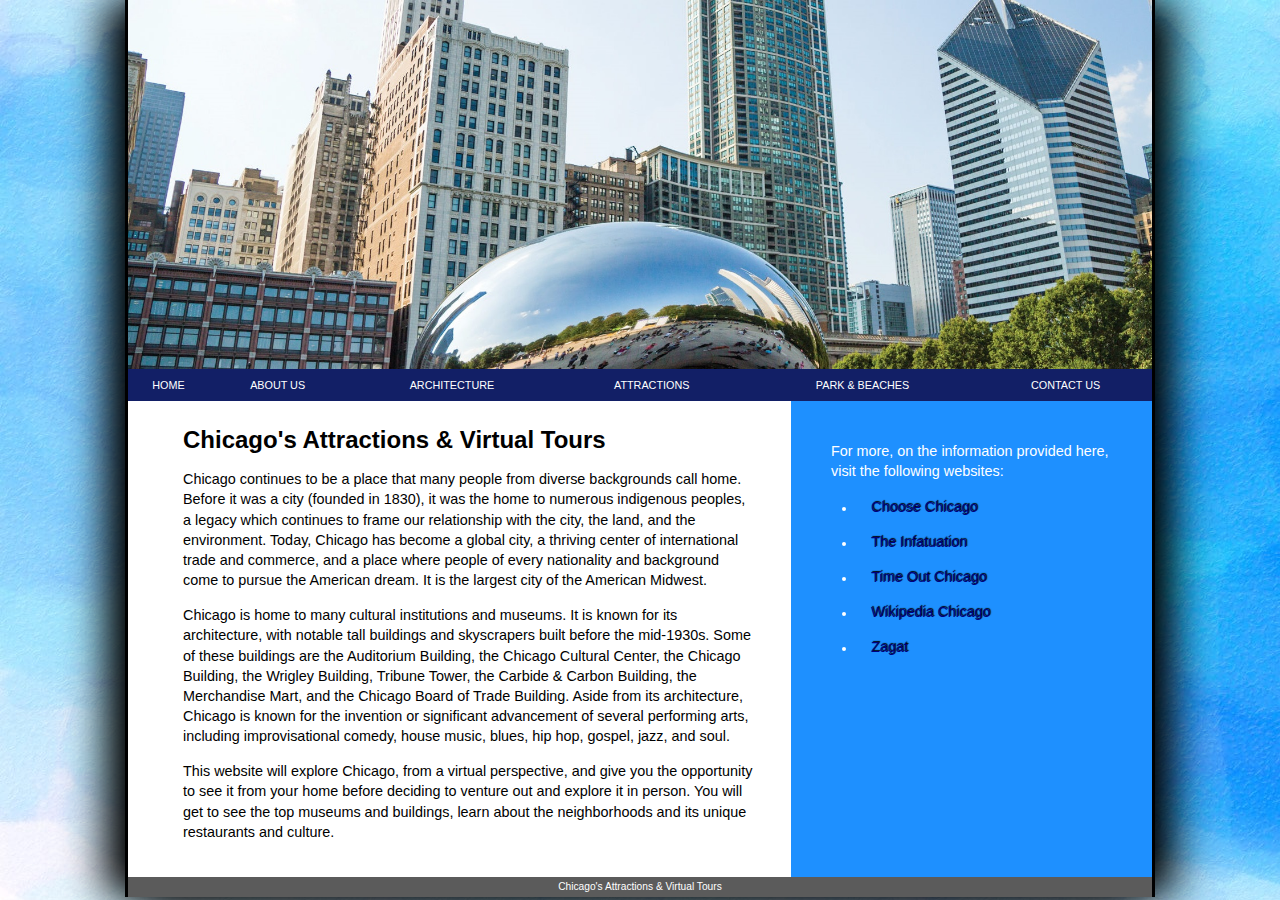
<file: index.html>
<!DOCTYPE html>
<html>
<head>
   <!--
   Final Project Website
   
   Chicago's Attractions & Virtual Tours   
   @author Sobeira Saldivar
   Date:   11/15/2020   
   
   Filename: index.html
   -->
   <meta charset="utf-8" />
   <title>Chicago's Attractions & Virtual Tours</title>
   <meta name="viewport" content="width=device-width, initial-scale=1" />
   <link href="ss_designs.css" rel="stylesheet" />
   <link href="ss_styles.css" rel="stylesheet" />   
</head>

<body>
	
    <header>
		<img src="images/Chicago_Home.jpg" alt="Chicago's Attractions & Virtual Tours" />
        <nav id="top" class="horizontal">
           <ul>
              <li><a href="index.html">HOME</a></li>
              <li><a href="ss_about.html">ABOUT US</a></li>
              <li><a href="ss_architecture.html">ARCHITECTURE</a></li>
              <li><a href="ss_attractions.html">ATTRACTIONS</a></li>
              <li><a href="ss_park&beaches.html">PARK & BEACHES</a></li>
              <li><a href="ss_contact.html">CONTACT US</a></li>
           </ul>
        </nav>
	</header>
	
	<section>
      <h1>Chicago's Attractions & Virtual Tours</h1>
      <p>Chicago continues to be a place that many people from diverse backgrounds call home. Before it was a city (founded in 1830), it was the home to numerous indigenous peoples, a legacy which continues to frame our relationship with the city, the land, and the environment. Today, Chicago has become a global city, a thriving center of international trade and commerce, and a place where people of every nationality and background come to pursue the American dream. It is the largest city of the American Midwest. </p>
      <p>Chicago is home to many cultural institutions and museums. It is known for its architecture, with notable tall buildings and skyscrapers built before the mid-1930s. Some of these buildings are the Auditorium Building, the Chicago Cultural Center, the Chicago Building, the Wrigley Building, Tribune Tower, the Carbide & Carbon Building, the Merchandise Mart, and the Chicago Board of Trade Building. Aside from its architecture, Chicago is known for the invention or significant advancement of several performing arts, including improvisational comedy, house music, blues, hip hop, gospel, jazz, and soul.</p>
      <p>This website will explore Chicago, from a virtual perspective, and give you the opportunity to see it from your home before deciding to venture out and explore it in person. You will get to see the top museums and buildings, learn about the neighborhoods and its unique restaurants and culture.</p>
   </section>
   
   <aside>	
		<p>For more, on the information provided here, visit the following websites:</p>
		<nav class="ext_links">
           <ol>
              <li><p><a href="https://www.choosechicago.com" target="_blank">Choose Chicago</a></p></li>       
              <li><p><a href="https://www.theinfatuation.com/chicago" target="_blank">The Infatuation</a></p></li>
              <li><p><a href="https://www.timeout.com/chicago" target="_blank">Time Out Chicago</a></p></li>
              <li><p><a href="https://en.wikipedia.org/wiki/Chicago" target="_blank">Wikipedia Chicago</a></p></li>
              <li><p><a href="https://www.zagat.com" target="_blank">Zagat</a></p></li>       
           </ol>
        </nav>		
	</aside>
   
	<footer>Chicago's Attractions & Virtual Tours</footer>
</body>
</html>
</file>
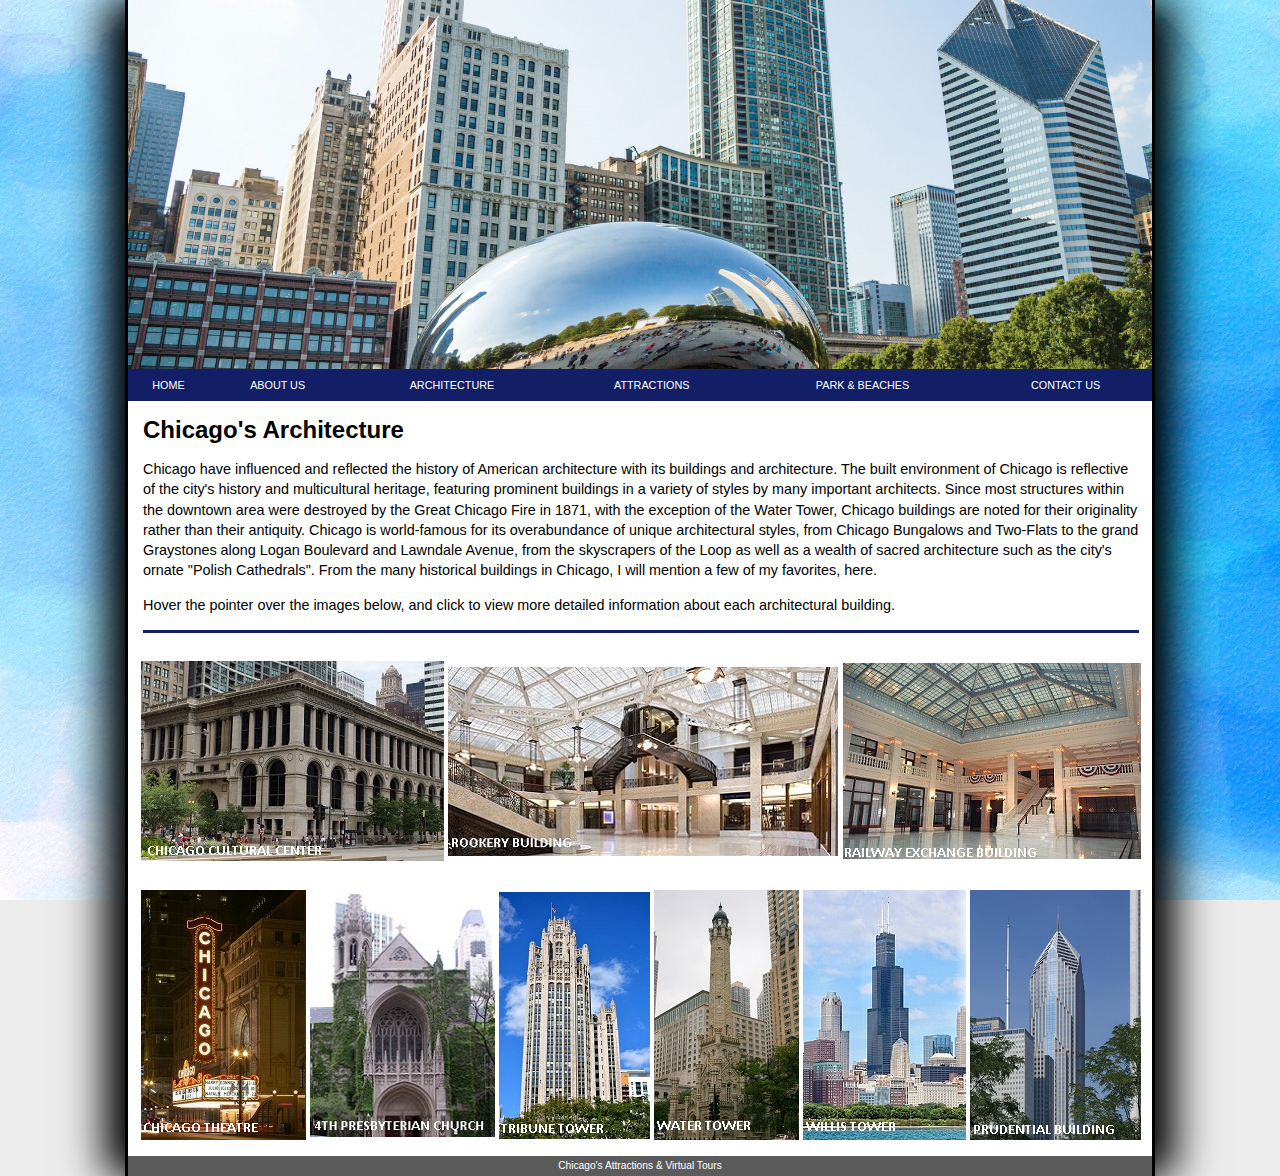
<file: ss_architecture.html>
<!DOCTYPE html>
<html>
<head>
   <!--
   Final Project Website
   
   Chicago's Attractions & Virtual Tours   
   @author Sobeira Saldivar
   Date:   11/15/2020   
   
   Filename: ss_architecture.html
   -->
   <meta charset="utf-8" />
   <title>Chicago's Attractions & Virtual Tours</title>
   <link href="ss_designs.css" rel="stylesheet" />
   <link href="ss_styles.css" rel="stylesheet" />   
</head>

<body>
	
    <header>
		<img src="images/Chicago_Home.jpg" alt="Chicago's Attractions & Virtual Tours" />
        <nav id="top" class="horizontal">
			<ul>
				<li><a href="index.html">HOME</a></li>
				<li><a href="ss_about.html">ABOUT US</a></li>
				<li><a href="ss_architecture.html">ARCHITECTURE</a></li>
				<li><a href="ss_attractions.html">ATTRACTIONS</a></li>
				<li><a href="ss_park&beaches.html">PARK & BEACHES</a></li>
				<li><a href="ss_contact.html">CONTACT US</a></li>
			</ul>
        </nav>
	</header>
	
	<article id="architect">
		<h1>Chicago's Architecture</h1>
		<p>Chicago have influenced and reflected the history of American architecture with its buildings 
	  and architecture. The built environment of Chicago is reflective of the city's history and multicultural 
	  heritage, featuring prominent buildings in a variety of styles by many important architects. Since most 
	  structures within the downtown area were destroyed by the Great Chicago Fire in 1871, with the exception 
	  of the Water Tower, Chicago buildings are noted for their originality rather than their antiquity. Chicago 
	  is world-famous for its overabundance of unique architectural styles, from Chicago Bungalows and Two-Flats 
	  to the grand Graystones along Logan Boulevard and Lawndale Avenue, from the skyscrapers of the Loop as well 
	  as a wealth of sacred architecture such as the city's ornate "Polish Cathedrals". From the many historical 
	  buildings in Chicago, I will mention a few of my favorites, here.</p>
		<p>Hover the pointer over the images below, and click to view more detailed information about each 
	  architectural building.</p><p id="end"></p>
	
		<table id="architect1" align="center">
			<tr>
				<th><a href="ss_architecture1.html"><img src="images/smCulturalCtr.jpg" alt="Chicago Cultural Center" /></a></th>
				<th><a href="ss_architecture2.html"><img src="images/smRookeryBldg.jpg" alt="Rookery Building" /></a></th>
				<th><a href="ss_architecture3.html"><img src="images/smRailwayExchangeBldg.jpg" alt="Railway Exchange Building" /></a></th>
			</tr>
		</table> 
		<table id="architect2" align="center">
			<tr>			
				<th><a href="ss_architecture4.html"><img src="images/smChicagoTheatre.jpg" alt="Chicago Theatre" /></a></th>
				<th><a href="ss_architecture5.html"><img src="images/sm4thPresbyterianChurch.jpg" alt="Fouth Presbyterian Church" /></a></th>
				<th><a href="ss_architecture6.html"><img src="images/smTribuneTower.jpg" alt="Tribune Tower" /></a></th>
				<th><a href="ss_architecture7.html"><img src="images/smWaterTower.jpg" alt="Water Tower" /></a></th>
				<th><a href="ss_architecture8.html"><img src="images/smWillisTower.jpg" alt="Willis Tower" /></a></th>		
				<th><a href="ss_architecture9.html"><img src="images/smPrudentialBldg.jpg" alt="Prudential Building" /></a></th>	
			</tr>
		</table>	
	</article>
   
	<footer>Chicago's Attractions & Virtual Tours</footer>
</body>
</html>
</file>
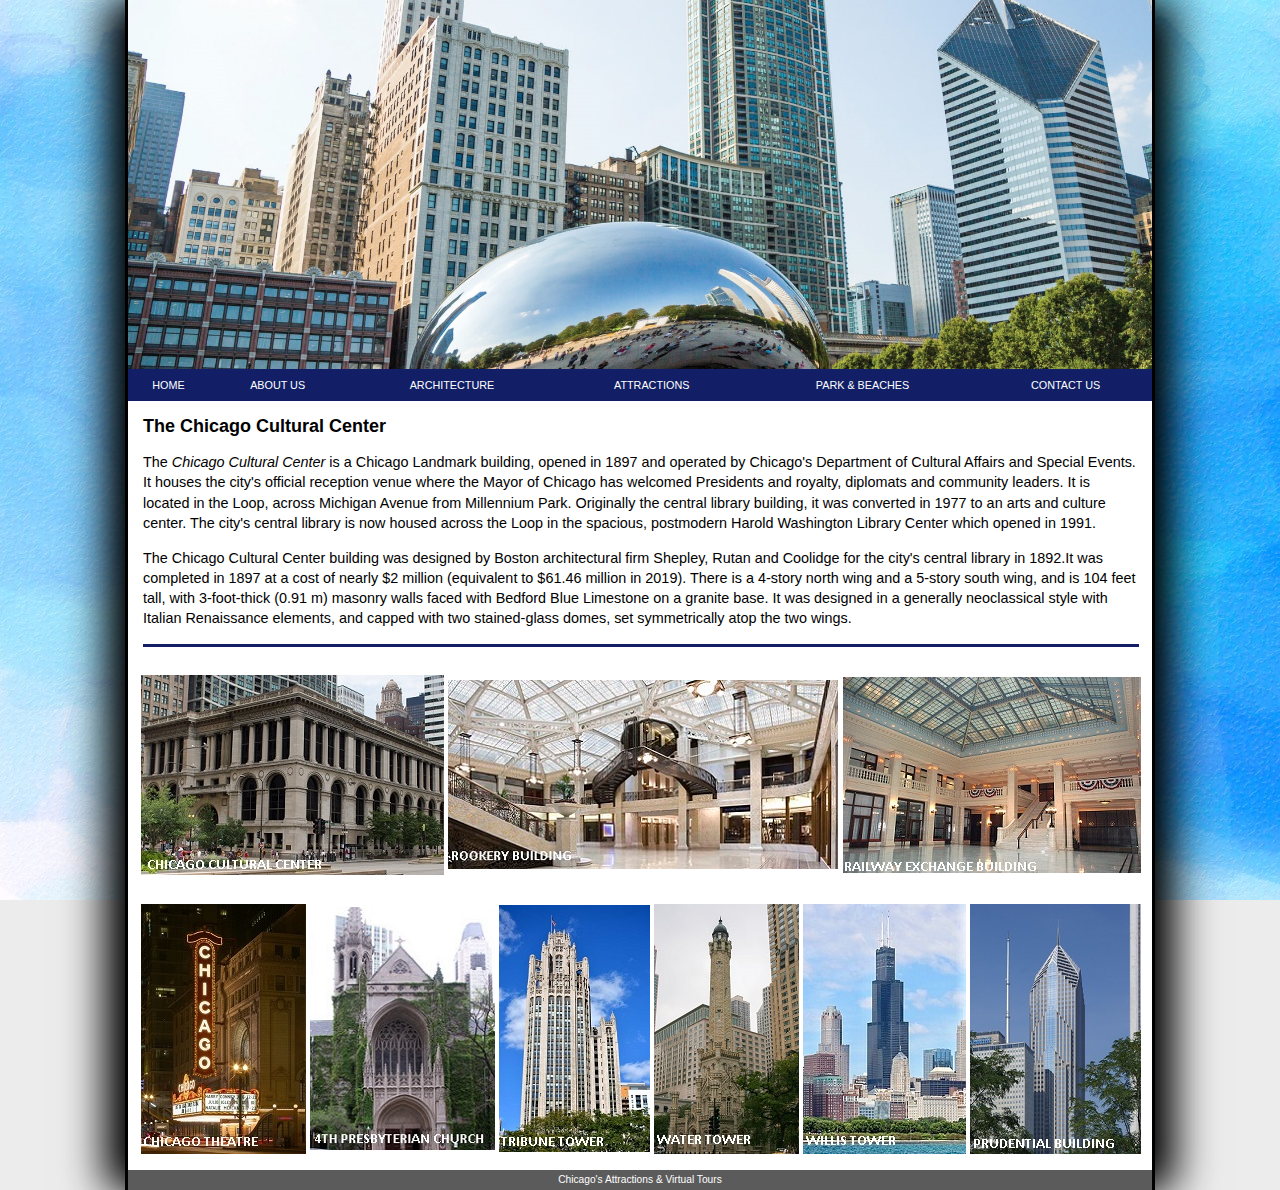
<file: ss_architecture1.html>
<!DOCTYPE html>
<html>
<head>
   <!--
   Final Project Website
   
   Chicago's Attractions & Virtual Tours   
   @author Sobeira Saldivar
   Date:   11/15/2020   
   
   Filename: ss_architecture1.html
   -->
   <meta charset="utf-8" />
   <title>Chicago's Attractions & Virtual Tours</title>
   <meta name="viewport" content="width=device-width, initial-scale=1" />
   <link href="ss_designs.css" rel="stylesheet" />
   <link href="ss_styles.css" rel="stylesheet" />   
</head>

<body>
	
    <header>
		<img src="images/Chicago_Home.jpg" alt="Chicago's Attractions & Virtual Tours" />
        <nav id="top" class="horizontal">
			<ul>
				<li><a href="index.html">HOME</a></li>
				<li><a href="ss_about.html">ABOUT US</a></li>
				<li><a href="ss_architecture.html">ARCHITECTURE</a></li>
				<li><a href="ss_attractions.html">ATTRACTIONS</a></li>
				<li><a href="ss_park&beaches.html">PARK & BEACHES</a></li>
				<li><a href="ss_contact.html">CONTACT US</a></li>
			</ul>
        </nav>
	</header>
	
	<article id="architect">
		<div class="imageInfo" id="info1">
			<h2>The Chicago Cultural Center</h2>
			<p>The <em>Chicago Cultural Center</em> is a Chicago Landmark building, opened in 1897 and operated by Chicago's 
		Department of Cultural Affairs and Special Events. It houses the city's official reception venue where 
		the Mayor of Chicago has welcomed Presidents and royalty, diplomats and community leaders. It is located 
		in the Loop, across Michigan Avenue from Millennium Park. Originally the central library building, it was 
		converted in 1977 to an arts and culture center. The city's central library is now housed across the Loop 
		in the spacious, postmodern Harold Washington Library Center which opened in 1991.</p>
			<p>The Chicago Cultural Center building was designed by Boston architectural firm Shepley, Rutan and Coolidge 
		for the city's central library in 1892.It was completed in 1897 at a cost of nearly $2 million (equivalent 
		to $61.46 million in 2019). There is a 4-story north wing and a 5-story south wing, and is 104 feet tall, 
		with 3-foot-thick (0.91 m) masonry walls faced with Bedford Blue Limestone on a granite base. It was designed in a 
		generally neoclassical style with Italian Renaissance elements, and capped with two stained-glass domes, set 
		symmetrically atop the two wings.</p>
		</div>
		<p id="end"></p>	
		<table id="architect1" align="center">
			<tr>
				<th><a id="current" href="ss_architecture1.html"><img src="images/smCulturalCtr.jpg" alt="Chicago Cultural Center" /></a></th>
				<th><a href="ss_architecture2.html"><img src="images/smRookeryBldg.jpg" alt="Rookery Building" /></a></th>
				<th><a href="ss_architecture3.html"><img src="images/smRailwayExchangeBldg.jpg" alt="Railway Exchange Building" /></a></th>
			</tr>
		</table> 
		<table id="architect2" align="center">
			<tr>			
				<th><a href="ss_architecture4.html"><img src="images/smChicagoTheatre.jpg" alt="Chicago Theatre" /></a></th>
				<th><a href="ss_architecture5.html"><img src="images/sm4thPresbyterianChurch.jpg" alt="Fouth Presbyterian Church" /></a></th>
				<th><a href="ss_architecture6.html"><img src="images/smTribuneTower.jpg" alt="Tribune Tower" /></a></th>
				<th><a href="ss_architecture7.html"><img src="images/smWaterTower.jpg" alt="Water Tower" /></a></th>
				<th><a href="ss_architecture8.html"><img src="images/smWillisTower.jpg" alt="Willis Tower" /></a></th>		
				<th><a href="ss_architecture9.html"><img src="images/smPrudentialBldg.jpg" alt="Prudential Building" /></a></th>	
			</tr>
		</table> 	
	</article>
   
	<footer>Chicago's Attractions & Virtual Tours</footer>
</body>
</html>
</file>
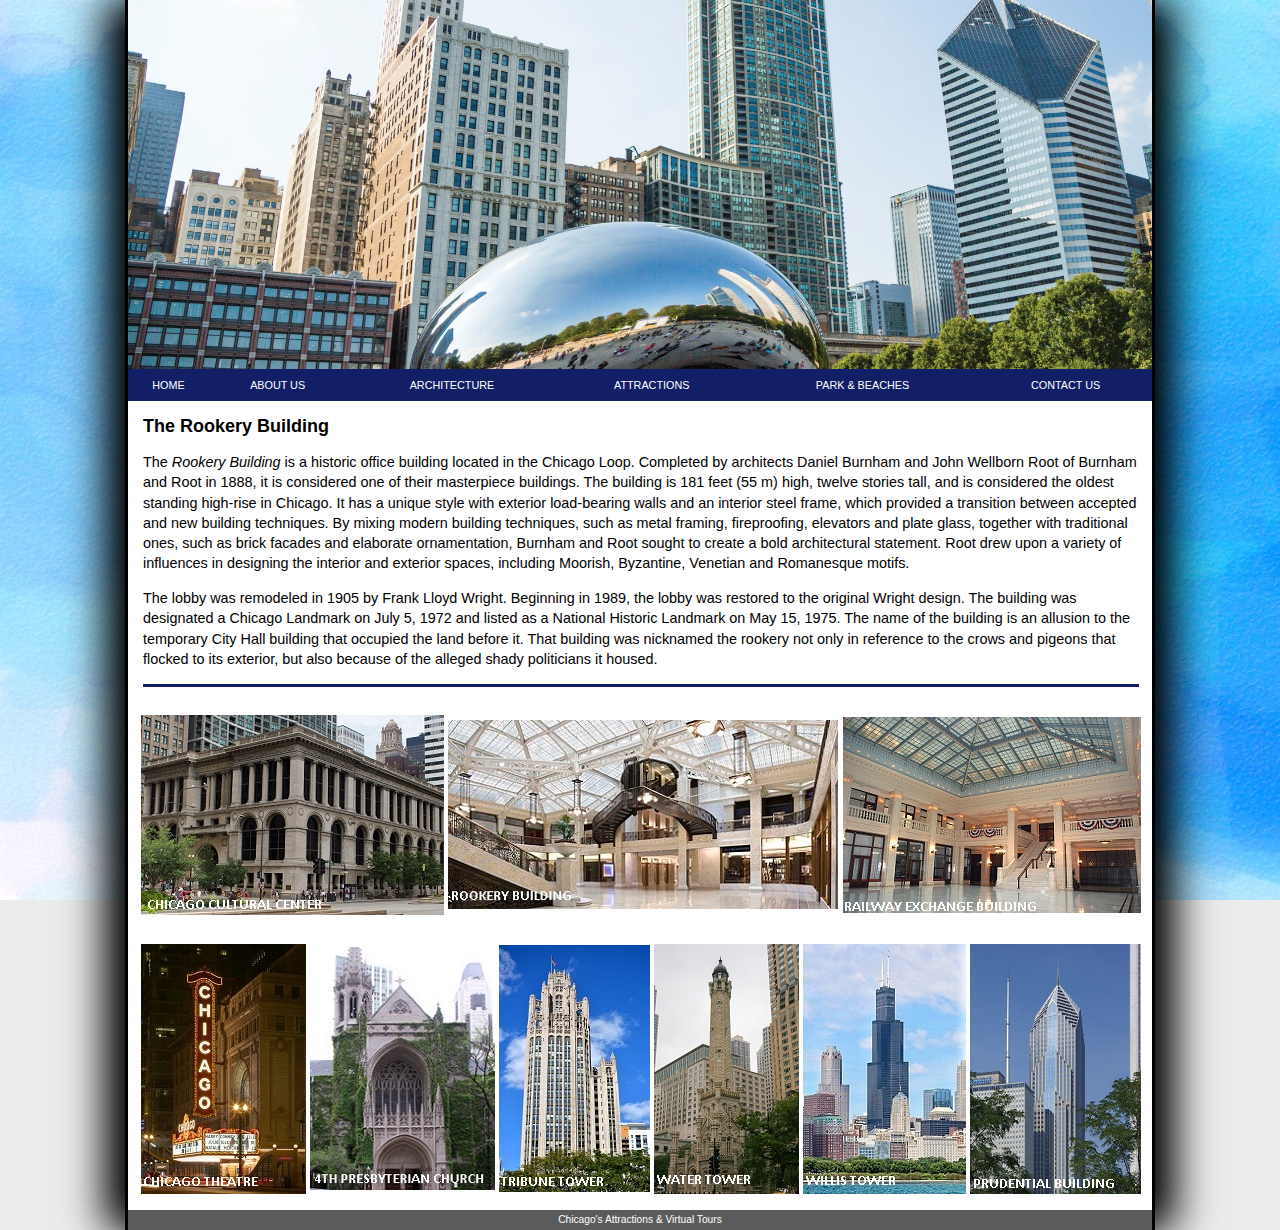
<file: ss_architecture2.html>
<!DOCTYPE html>
<html>
<head>
   <!--
   Final Project Website
   
   Chicago's Attractions & Virtual Tours   
   @author Sobeira Saldivar
   Date:   11/15/2020   
   
   Filename: ss_architecture2.html
   -->
   <meta charset="utf-8" />
   <title>Chicago's Attractions & Virtual Tours</title>
   <meta name="viewport" content="width=device-width, initial-scale=1" />
   <link href="ss_designs.css" rel="stylesheet" />
   <link href="ss_styles.css" rel="stylesheet" />   
</head>

<body>
	
    <header>
		<img src="images/Chicago_Home.jpg" alt="Chicago's Attractions & Virtual Tours" />
        <nav id="top" class="horizontal">
			<ul>
				<li><a href="index.html">HOME</a></li>
				<li><a href="ss_about.html">ABOUT US</a></li>
				<li><a href="ss_architecture.html">ARCHITECTURE</a></li>
				<li><a href="ss_attractions.html">ATTRACTIONS</a></li>
				<li><a href="ss_park&beaches.html">PARK & BEACHES</a></li>
				<li><a href="ss_contact.html">CONTACT US</a></li>
			</ul>
        </nav>
	</header>
	
	<article id="architect">
		<div class="imageInfo" id="info2">
			<h2>The Rookery Building</h2>
			<p>The <em>Rookery Building</em> is a historic office building located in the Chicago Loop. Completed by architects 
		Daniel Burnham and John Wellborn Root of Burnham and Root in 1888, it is considered one of their masterpiece 
		buildings. The building is 181 feet (55 m) high, twelve stories tall, and is considered the oldest standing 
		high-rise in Chicago. It has a unique style with exterior load-bearing walls and an interior steel frame, 
		which provided a transition between accepted and new building techniques. By mixing modern building techniques, 
		such as metal framing, fireproofing, elevators and plate glass, together with traditional ones, such as brick 
		facades and elaborate ornamentation, Burnham and Root sought to create a bold architectural statement. Root drew 
		upon a variety of influences in designing the interior and exterior spaces, including Moorish, Byzantine, Venetian 
		and Romanesque motifs.</p>
			<p>The lobby was remodeled in 1905 by Frank Lloyd Wright. Beginning in 1989, the lobby was restored to the original 
		Wright design. The building was designated a Chicago Landmark on July 5, 1972 and listed as a National Historic Landmark 
		on May 15, 1975. The name of the building is an allusion to the temporary City Hall building that occupied the 
		land before it. That building was nicknamed the rookery not only in reference to the crows and pigeons that 
		flocked to its exterior, but also because of the alleged shady politicians it housed.</p>
		</div>
		<p id="end"></p>	
		<table id="architect1" align="center">
			<tr>
				<th><a href="ss_architecture1.html"><img src="images/smCulturalCtr.jpg" alt="Chicago Cultural Center" /></a></th>
				<th><a id="current" href="ss_architecture2.html"><img src="images/smRookeryBldg.jpg" alt="Rookery Building" /></a></th>
				<th><a href="ss_architecture3.html"><img src="images/smRailwayExchangeBldg.jpg" alt="Railway Exchange Building" /></a></th>
			</tr>
		</table> 
		<table id="architect2" align="center">
			<tr>			
				<th><a href="ss_architecture4.html"><img src="images/smChicagoTheatre.jpg" alt="Chicago Theatre" /></a></th>
				<th><a href="ss_architecture5.html"><img src="images/sm4thPresbyterianChurch.jpg" alt="Fouth Presbyterian Church" /></a></th>
				<th><a href="ss_architecture6.html"><img src="images/smTribuneTower.jpg" alt="Tribune Tower" /></a></th>
				<th><a href="ss_architecture7.html"><img src="images/smWaterTower.jpg" alt="Water Tower" /></a></th>
				<th><a href="ss_architecture8.html"><img src="images/smWillisTower.jpg" alt="Willis Tower" /></a></th>		
				<th><a href="ss_architecture9.html"><img src="images/smPrudentialBldg.jpg" alt="Prudential Building" /></a></th>	
			</tr>
		</table>		
	</article>
   
	<footer>Chicago's Attractions & Virtual Tours</footer>
</body>
</html>
</file>
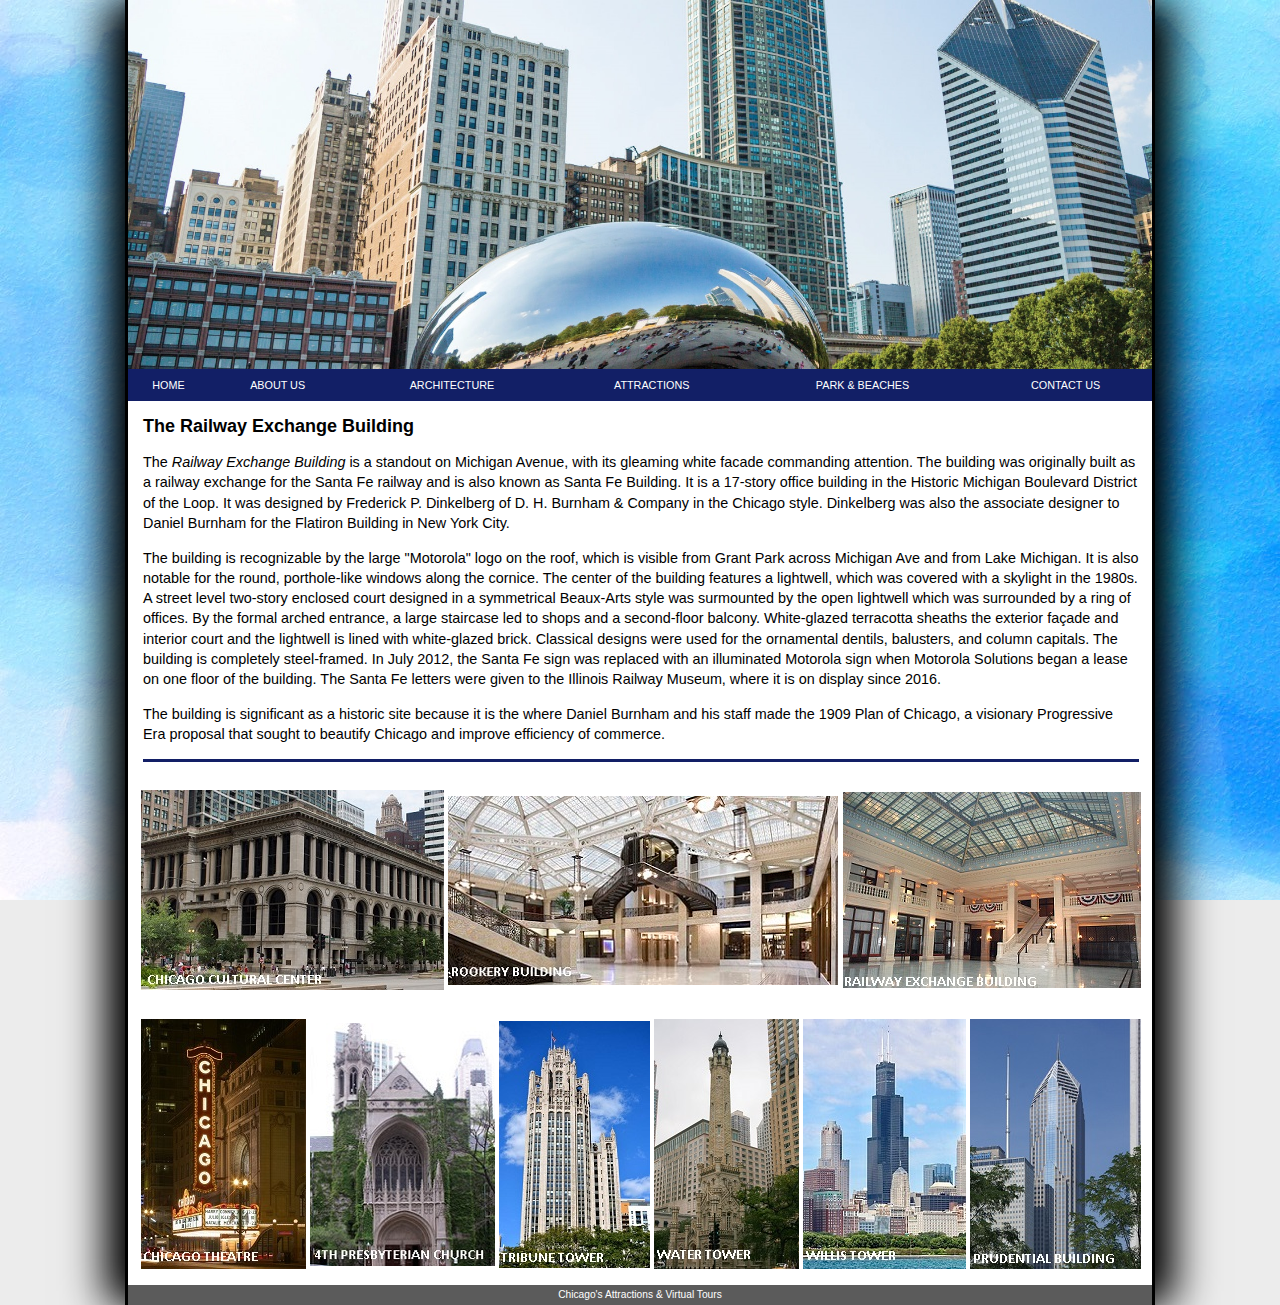
<file: ss_architecture3.html>
<!DOCTYPE html>
<html>
<head>
   <!--
   Final Project Website
   
   Chicago's Attractions & Virtual Tours   
   @author Sobeira Saldivar
   Date:   11/15/2020   
   
   Filename: ss_architecture3.html
   -->
   <meta charset="utf-8" />
   <title>Chicago's Attractions & Virtual Tours</title>
   <meta name="viewport" content="width=device-width, initial-scale=1" />
   <link href="ss_designs.css" rel="stylesheet" />
   <link href="ss_styles.css" rel="stylesheet" />   
</head>

<body>
	
    <header>
		<img src="images/Chicago_Home.jpg" alt="Chicago's Attractions & Virtual Tours" />
        <nav id="top" class="horizontal">
			<ul>
				<li><a href="index.html">HOME</a></li>
				<li><a href="ss_about.html">ABOUT US</a></li>
				<li><a href="ss_architecture.html">ARCHITECTURE</a></li>
				<li><a href="ss_attractions.html">ATTRACTIONS</a></li>
				<li><a href="ss_park&beaches.html">PARK & BEACHES</a></li>
				<li><a href="ss_contact.html">CONTACT US</a></li>
			</ul>
        </nav>
	</header>
	
	<article id="architect">
		<div class="imageInfo" id="info3">
			<h2>The Railway Exchange Building</h2>
			<p>The <em>Railway Exchange Building</em> is a standout on Michigan Avenue, with its gleaming white facade commanding attention. 
		 The building was originally built as a railway exchange for the Santa Fe railway and is also known as Santa Fe Building. 
		 It is a 17-story office building in the Historic Michigan Boulevard District of the Loop. It was designed by Frederick P. 
		 Dinkelberg of D. H. Burnham & Company in the Chicago style. Dinkelberg was also the associate designer to Daniel Burnham 
		 for the Flatiron Building in New York City.</p>
			<p>The building is recognizable by the large "Motorola" logo on the roof, which is visible from Grant Park across Michigan 
		 Ave and from Lake Michigan. It is also notable for the round, porthole-like windows along the cornice. The center of the 
		 building features a lightwell, which was covered with a skylight in the 1980s. A street level two-story enclosed court 
		 designed in a symmetrical Beaux-Arts style was surmounted by the open lightwell which was surrounded by a ring of offices. 
		 By the formal arched entrance, a large staircase led to shops and a second-floor balcony. White-glazed terracotta sheaths 
		 the exterior façade and interior court and the lightwell is lined with white-glazed brick. Classical designs were used for 
		 the ornamental dentils, balusters, and column capitals. The building is completely steel-framed. In July 2012, the Santa Fe 
		 sign was replaced with an illuminated Motorola sign when Motorola Solutions began a lease on one floor of the building. 
		 The Santa Fe letters were given to the Illinois Railway Museum, where it is on display since 2016.</p>
			<p>The building is significant as a historic site because it is the where Daniel Burnham and his staff made the 1909 Plan of 
		 Chicago, a visionary Progressive Era proposal that sought to beautify Chicago and improve efficiency of commerce.</p>
		</div>
		<p id="end"></p>	
		<table id="architect1" align="center">
			<tr>
				<th><a href="ss_architecture1.html"><img src="images/smCulturalCtr.jpg" alt="Chicago Cultural Center" /></a></th>
				<th><a href="ss_architecture2.html"><img src="images/smRookeryBldg.jpg" alt="Rookery Building" /></a></th>
				<th><a id="current" href="ss_architecture3.html"><img src="images/smRailwayExchangeBldg.jpg" alt="Railway Exchange Building" /></a></th>
			</tr>
		</table> 
		<table id="architect2" align="center">
			<tr>			
				<th><a href="ss_architecture4.html"><img src="images/smChicagoTheatre.jpg" alt="Chicago Theatre" /></a></th>
				<th><a href="ss_architecture5.html"><img src="images/sm4thPresbyterianChurch.jpg" alt="Fouth Presbyterian Church" /></a></th>
				<th><a href="ss_architecture6.html"><img src="images/smTribuneTower.jpg" alt="Tribune Tower" /></a></th>
				<th><a href="ss_architecture7.html"><img src="images/smWaterTower.jpg" alt="Water Tower" /></a></th>
				<th><a href="ss_architecture8.html"><img src="images/smWillisTower.jpg" alt="Willis Tower" /></a></th>		
				<th><a href="ss_architecture9.html"><img src="images/smPrudentialBldg.jpg" alt="Prudential Building" /></a></th>	
			</tr>
		</table>		
	</article>
   
	<footer>Chicago's Attractions & Virtual Tours</footer>
</body>
</html>
</file>
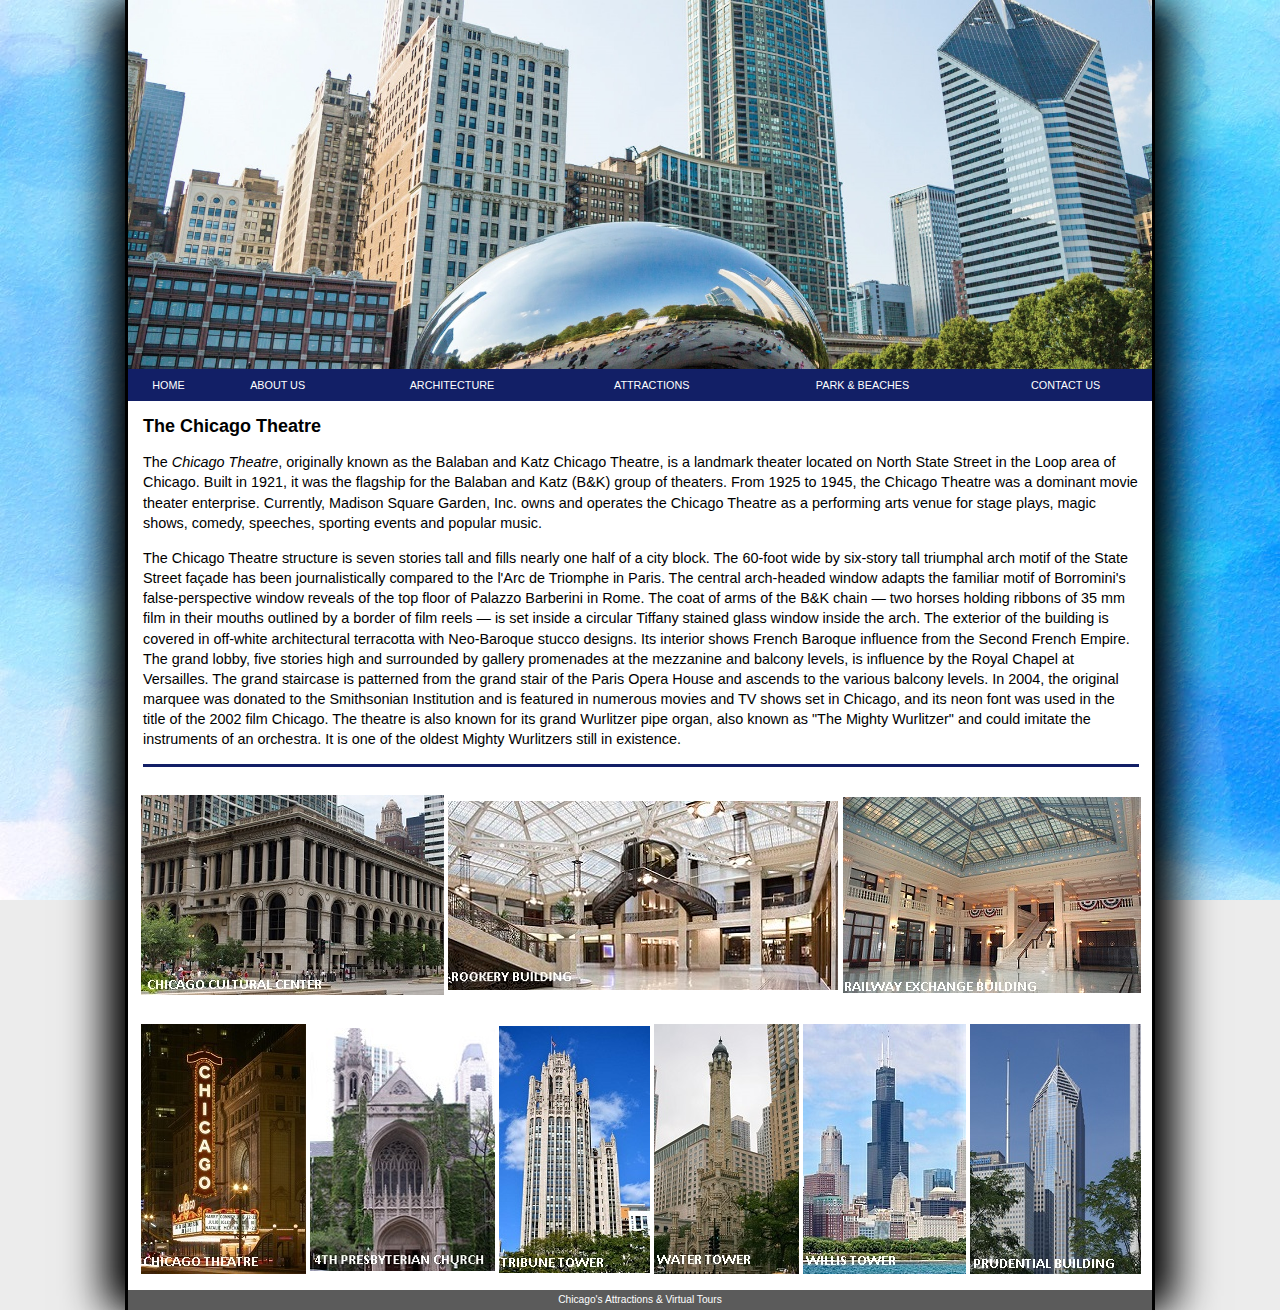
<file: ss_architecture4.html>
<!DOCTYPE html>
<html>
<head>
   <!--
   Final Project Website
   
   Chicago's Attractions & Virtual Tours   
   @author Sobeira Saldivar
   Date:   11/15/2020   
   
   Filename: ss_architecture4.html
   -->
   <meta charset="utf-8" />
   <title>Chicago's Attractions & Virtual Tours</title>
   <meta name="viewport" content="width=device-width, initial-scale=1" />
   <link href="ss_designs.css" rel="stylesheet" />
   <link href="ss_styles.css" rel="stylesheet" />   
</head>

<body>
	
    <header>
		<img src="images/Chicago_Home.jpg" alt="Chicago's Attractions & Virtual Tours" />
        <nav id="top" class="horizontal">
			<ul>
				<li><a href="index.html">HOME</a></li>
				<li><a href="ss_about.html">ABOUT US</a></li>
				<li><a href="ss_architecture.html">ARCHITECTURE</a></li>
				<li><a href="ss_attractions.html">ATTRACTIONS</a></li>
				<li><a href="ss_park&beaches.html">PARK & BEACHES</a></li>
				<li><a href="ss_contact.html">CONTACT US</a></li>
			</ul>
        </nav>
	</header>
	
	<article id="architect">
		<div class="imageInfo" id="info4">
			<h2>The Chicago Theatre</h2>
			<p>The <em>Chicago Theatre</em>, originally known as the Balaban and Katz Chicago Theatre, is a landmark theater located on 
			North State Street in the Loop area of Chicago. Built in 1921, it was the flagship for the Balaban and Katz (B&K) group of theaters. 
			From 1925 to 1945, the Chicago Theatre was a dominant movie theater enterprise. Currently, Madison Square Garden, Inc. owns and operates 
			the Chicago Theatre as a performing arts venue for stage plays, magic shows, comedy, speeches, sporting events and popular music.</p>
			<p>The Chicago Theatre structure is seven stories tall and fills nearly one half of a city block. The 60-foot wide by six-story tall 
			triumphal arch motif of the State Street façade has been journalistically compared to the l'Arc de Triomphe in Paris. The central arch-headed 
			window adapts the familiar motif of Borromini's false-perspective window reveals of the top floor of Palazzo Barberini in Rome. The coat of 
			arms of the B&K chain — two horses holding ribbons of 35 mm film in their mouths outlined by a border of film reels — is set inside a 
			circular Tiffany stained glass window inside the arch. The exterior of the building is covered in off-white architectural 
			terracotta with Neo-Baroque stucco designs. Its interior shows French Baroque influence from the Second French Empire. The grand lobby, 
			five stories high and surrounded by gallery promenades at the mezzanine and balcony levels, is influence by the Royal Chapel at Versailles. 
			The grand staircase is patterned from the grand stair of the Paris Opera House and ascends to the various balcony levels. In 2004, the 
			original marquee was donated to the Smithsonian Institution and is featured in numerous movies and TV shows set in Chicago, and its neon 
			font was used in the title of the 2002 film Chicago. The theatre is also known for its grand Wurlitzer pipe organ, also known as "The Mighty
			Wurlitzer" and could imitate the instruments of an orchestra. It is one of the oldest Mighty Wurlitzers still in existence.</p>
		</div>
		<p id="end"></p>	
		<table id="architect1" align="center">
			<tr>
				<th><a href="ss_architecture1.html"><img src="images/smCulturalCtr.jpg" alt="Chicago Cultural Center" /></a></th>
				<th><a href="ss_architecture2.html"><img src="images/smRookeryBldg.jpg" alt="Rookery Building" /></a></th>
				<th><a href="ss_architecture3.html"><img src="images/smRailwayExchangeBldg.jpg" alt="Railway Exchange Building" /></a></th>
			</tr>
		</table> 
		<table id="architect2" align="center">
			<tr>			
				<th><a id="current" href="ss_architecture4.html"><img src="images/smChicagoTheatre.jpg" alt="Chicago Theatre" /></a></th>
				<th><a href="ss_architecture5.html"><img src="images/sm4thPresbyterianChurch.jpg" alt="Fouth Presbyterian Church" /></a></th>
				<th><a href="ss_architecture6.html"><img src="images/smTribuneTower.jpg" alt="Tribune Tower" /></a></th>
				<th><a href="ss_architecture7.html"><img src="images/smWaterTower.jpg" alt="Water Tower" /></a></th>
				<th><a href="ss_architecture8.html"><img src="images/smWillisTower.jpg" alt="Willis Tower" /></a></th>		
				<th><a href="ss_architecture9.html"><img src="images/smPrudentialBldg.jpg" alt="Prudential Building" /></a></th>	
			</tr>
		</table>		
	</article>
   
	<footer>Chicago's Attractions & Virtual Tours</footer>
</body>
</html>
</file>
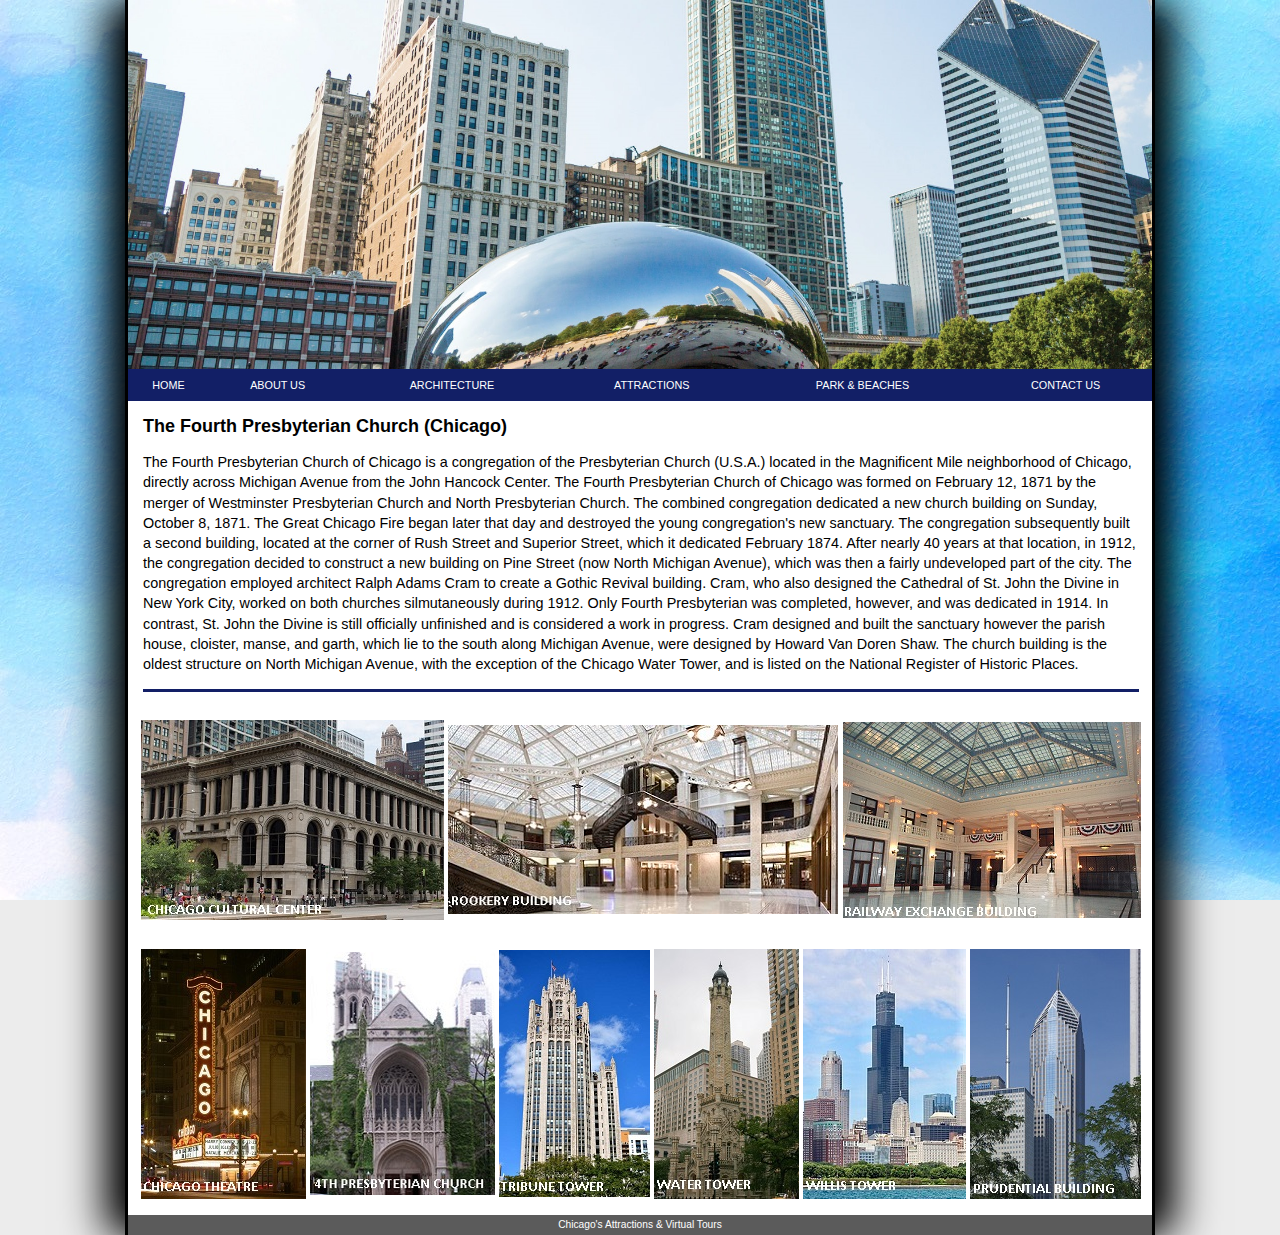
<file: ss_architecture5.html>
<!DOCTYPE html>
<html>
<head>
   <!--
   Final Project Website
   
   Chicago's Attractions & Virtual Tours   
   @author Sobeira Saldivar
   Date:   11/15/2020   
   
   Filename: ss_architecture5.html
   -->
   <meta charset="utf-8" />
   <title>Chicago's Attractions & Virtual Tours</title>
   <meta name="viewport" content="width=device-width, initial-scale=1" />
   <link href="ss_designs.css" rel="stylesheet" />
   <link href="ss_styles.css" rel="stylesheet" />   
</head>

<body>
	
    <header>
		<img src="images/Chicago_Home.jpg" alt="Chicago's Attractions & Virtual Tours" />
        <nav id="top" class="horizontal">
			<ul>
				<li><a href="index.html">HOME</a></li>
				<li><a href="ss_about.html">ABOUT US</a></li>
				<li><a href="ss_architecture.html">ARCHITECTURE</a></li>
				<li><a href="ss_attractions.html">ATTRACTIONS</a></li>
				<li><a href="ss_park&beaches.html">PARK & BEACHES</a></li>
				<li><a href="ss_contact.html">CONTACT US</a></li>
			</ul>
        </nav>
	</header>
	
	<article id="architect">
		<div class="imageInfo" id="info5">
			<h2>The Fourth Presbyterian Church (Chicago)</h2>
			<p>The Fourth Presbyterian Church of Chicago is a congregation of the Presbyterian Church (U.S.A.) located in the Magnificent Mile neighborhood of 
		Chicago, directly across Michigan Avenue from the John Hancock Center. The Fourth Presbyterian Church of Chicago was formed on February 12, 1871 by 
		the merger of Westminster Presbyterian Church and North Presbyterian Church. The combined congregation dedicated a new church building on Sunday, 
		October 8, 1871. The Great Chicago Fire began later that day and destroyed the young congregation's new sanctuary. The congregation subsequently built 
		a second building, located at the corner of Rush Street and Superior Street, which it dedicated February 1874. After nearly 40 years at that location, 
		in 1912, the congregation decided to construct a new building on Pine Street (now North Michigan Avenue), which was then a fairly undeveloped part of 
		the city. The congregation employed architect Ralph Adams Cram to create a Gothic Revival building. Cram, who also designed the Cathedral of St. John 
		the Divine in New York City, worked on both churches silmutaneously during 1912. Only Fourth Presbyterian was completed, however, and was dedicated in
		1914. In contrast, St. John the Divine is still officially unfinished and is considered a work in progress. Cram designed and built the sanctuary 
		however the parish house, cloister, manse, and garth, which lie to the south along Michigan Avenue, were designed by Howard Van Doren Shaw. The church 
		building is the oldest structure on North Michigan Avenue, with the exception of the Chicago Water Tower, and is listed on the National Register of 
		Historic Places.</p>
		</div>
		<p id="end"></p>	
		<table id="architect1" align="center">
			<tr>
				<th><a href="ss_architecture1.html"><img src="images/smCulturalCtr.jpg" alt="Chicago Cultural Center" /></a></th>
				<th><a href="ss_architecture2.html"><img src="images/smRookeryBldg.jpg" alt="Rookery Building" /></a></th>
				<th><a href="ss_architecture3.html"><img src="images/smRailwayExchangeBldg.jpg" alt="Railway Exchange Building" /></a></th>
			</tr>
		</table> 
		<table id="architect2" align="center">
			<tr>			
				<th><a href="ss_architecture4.html"><img src="images/smChicagoTheatre.jpg" alt="Chicago Theatre" /></a></th>
				<th><a id="current" href="ss_architecture5.html"><img src="images/sm4thPresbyterianChurch.jpg" alt="Fouth Presbyterian Church" /></a></th>
				<th><a href="ss_architecture6.html"><img src="images/smTribuneTower.jpg" alt="Tribune Tower" /></a></th>
				<th><a href="ss_architecture7.html"><img src="images/smWaterTower.jpg" alt="Water Tower" /></a></th>
				<th><a href="ss_architecture8.html"><img src="images/smWillisTower.jpg" alt="Willis Tower" /></a></th>		
				<th><a href="ss_architecture9.html"><img src="images/smPrudentialBldg.jpg" alt="Prudential Building" /></a></th>	
			</tr>
		</table>		
	</article>
   
	<footer>Chicago's Attractions & Virtual Tours</footer>
</body>
</html>
</file>
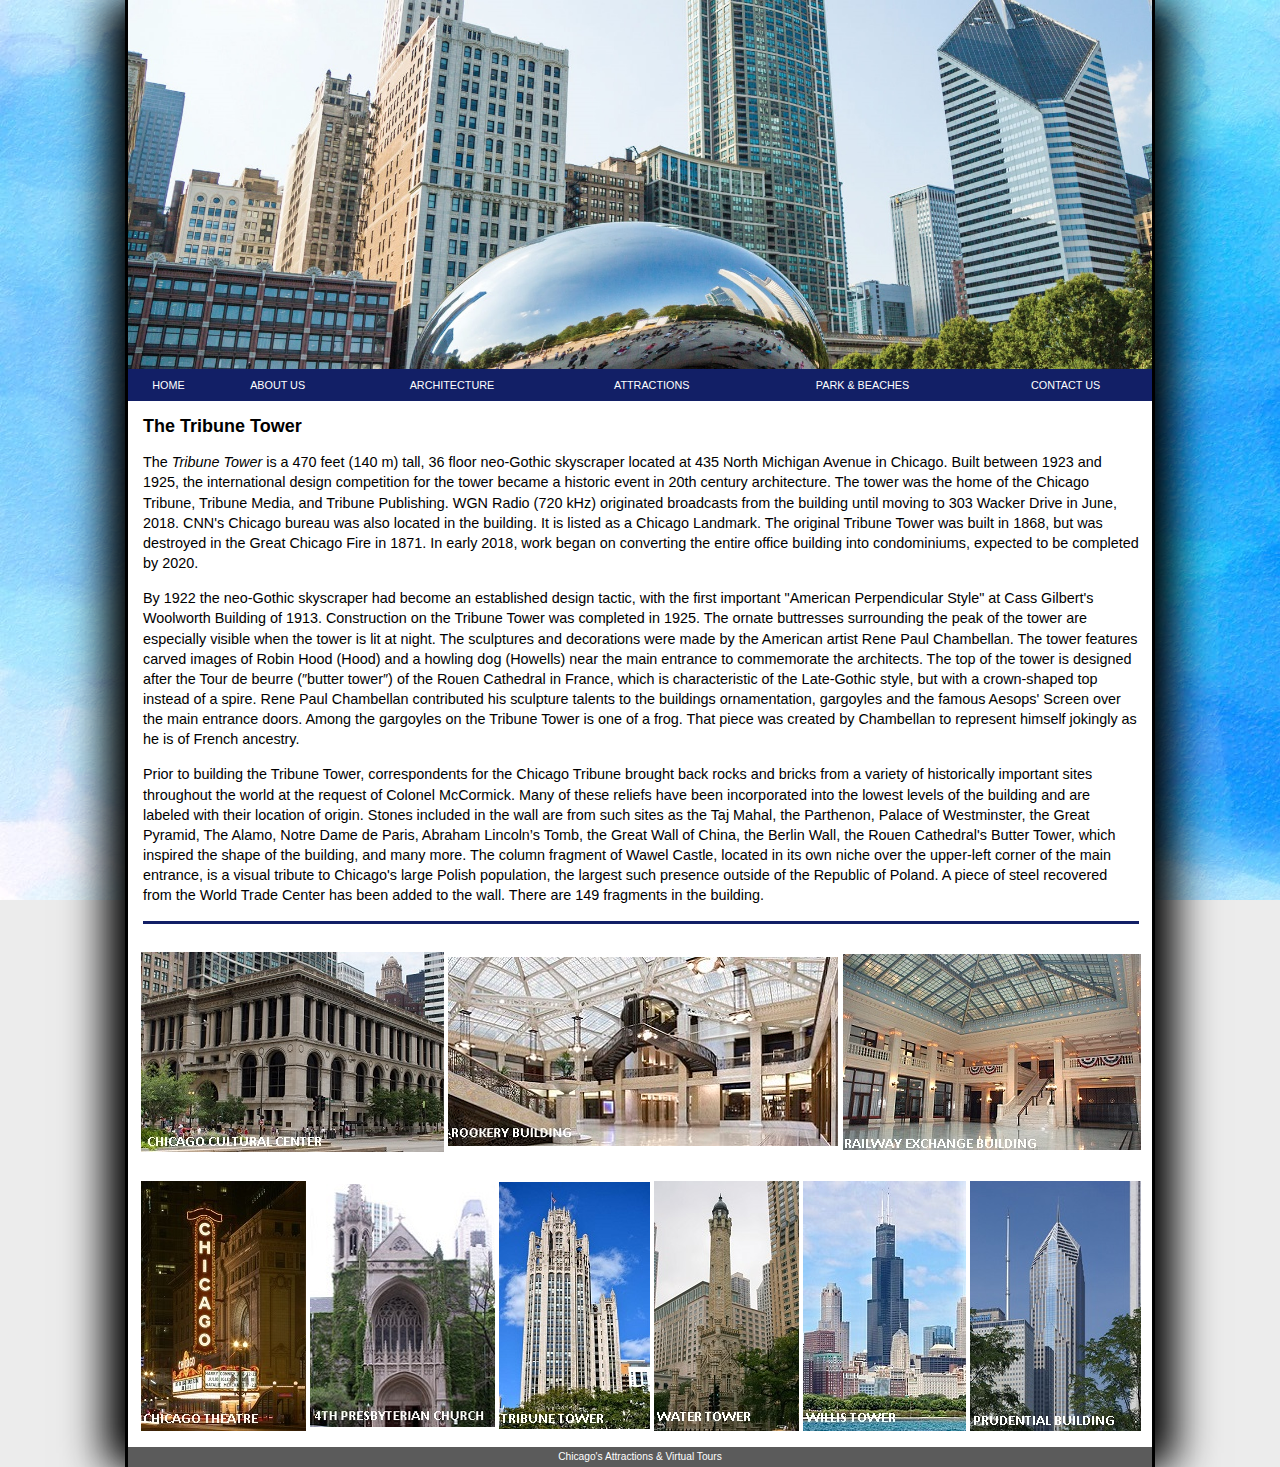
<file: ss_architecture6.html>
<!DOCTYPE html>
<html>
<head>
   <!--
   Final Project Website
   
   Chicago's Attractions & Virtual Tours   
   @author Sobeira Saldivar
   Date:   11/15/2020   
   
   Filename: ss_architecture6.html
   -->
   <meta charset="utf-8" />
   <title>Chicago's Attractions & Virtual Tours</title>
   <meta name="viewport" content="width=device-width, initial-scale=1" />
   <link href="ss_designs.css" rel="stylesheet" />
   <link href="ss_styles.css" rel="stylesheet" />   
</head>

<body>
	
    <header>
		<img src="images/Chicago_Home.jpg" alt="Chicago's Attractions & Virtual Tours" />
        <nav id="top" class="horizontal">
			<ul>
				<li><a href="index.html">HOME</a></li>
				<li><a href="ss_about.html">ABOUT US</a></li>
				<li><a href="ss_architecture.html">ARCHITECTURE</a></li>
				<li><a href="ss_attractions.html">ATTRACTIONS</a></li>
				<li><a href="ss_park&beaches.html">PARK & BEACHES</a></li>
				<li><a href="ss_contact.html">CONTACT US</a></li>
			</ul>
        </nav>
	</header>
	
	<article id="architect">
		<div class="imageInfo" id="info6">
			<h2>The Tribune Tower</h2>
			<p>The <em>Tribune Tower</em> is a 470 feet (140 m) tall, 36 floor neo-Gothic skyscraper located at 435
			North Michigan Avenue in Chicago. Built between 1923 and 1925, the international design competition for the 
			tower became a historic event in 20th century architecture. The tower was the home of the Chicago Tribune, 
			Tribune Media, and Tribune Publishing. WGN Radio (720 kHz) originated broadcasts from the building until moving
			to 303 Wacker Drive in June, 2018. CNN's Chicago bureau was also located in the building. It is listed as a 
			Chicago Landmark. The original Tribune Tower was built in 1868, but was destroyed in the Great Chicago Fire in 
			1871. In early 2018, work began on converting the entire office building into condominiums, expected to be 
			completed by 2020.</p>
			<p>By 1922 the neo-Gothic skyscraper had become an established design tactic, with the first important 
			"American Perpendicular Style" at Cass Gilbert's Woolworth Building of 1913. Construction on the Tribune Tower 
			was completed in 1925. The ornate buttresses surrounding the peak of the tower are especially visible when the 
			tower is lit at night. The sculptures and decorations were made by the American artist Rene Paul Chambellan. 
			The tower features carved images of Robin Hood (Hood) and a howling dog (Howells) near the main entrance to 
			commemorate the architects. The top of the tower is designed after the Tour de beurre (″butter tower″) of the 
			Rouen Cathedral in France, which is characteristic of the Late-Gothic style, but with a crown-shaped top instead
			of a spire. Rene Paul Chambellan contributed his sculpture talents to the buildings ornamentation, gargoyles and
			the famous Aesops' Screen over the main entrance doors. Among the gargoyles on the Tribune Tower is one of a 
			frog. That piece was created by Chambellan to represent himself jokingly as he is of French ancestry.</p>
			<p>Prior to building the Tribune Tower, correspondents for the Chicago Tribune brought back rocks and bricks 
			from a variety of historically important sites throughout the world at the request of Colonel McCormick. Many of 
			these reliefs have been incorporated into the lowest levels of the building and are labeled with their location 
			of origin. Stones included in the wall are from such sites as the Taj Mahal, the Parthenon, Palace of Westminster,
			the Great Pyramid, The Alamo, Notre Dame de Paris, Abraham Lincoln’s Tomb, the Great Wall of China, the Berlin 
			Wall, the Rouen Cathedral's Butter Tower, which inspired the shape of the building, and many more. The column 
			fragment of Wawel Castle, located in its own niche over the upper-left corner of the main entrance, is a visual
			tribute to Chicago's large Polish population, the largest such presence outside of the Republic of Poland. A 
			piece of steel recovered from the World Trade Center has been added to the wall. There are 149 fragments in the
			building.</p>
		</div>
		<p id="end"></p>	
		<table id="architect1" align="center">
			<tr>
				<th><a href="ss_architecture1.html"><img src="images/smCulturalCtr.jpg" alt="Chicago Cultural Center" /></a></th>
				<th><a href="ss_architecture2.html"><img src="images/smRookeryBldg.jpg" alt="Rookery Building" /></a></th>
				<th><a href="ss_architecture3.html"><img src="images/smRailwayExchangeBldg.jpg" alt="Railway Exchange Building" /></a></th>
			</tr>
		</table> 
		<table id="architect2" align="center">
			<tr>			
				<th><a href="ss_architecture4.html"><img src="images/smChicagoTheatre.jpg" alt="Chicago Theatre" /></a></th>
				<th><a href="ss_architecture5.html"><img src="images/sm4thPresbyterianChurch.jpg" alt="Fouth Presbyterian Church" /></a></th>
				<th><a id="current" href="ss_architecture6.html"><img src="images/smTribuneTower.jpg" alt="Tribune Tower" /></a></th>
				<th><a href="ss_architecture7.html"><img src="images/smWaterTower.jpg" alt="Water Tower" /></a></th>
				<th><a href="ss_architecture8.html"><img src="images/smWillisTower.jpg" alt="Willis Tower" /></a></th>		
				<th><a href="ss_architecture9.html"><img src="images/smPrudentialBldg.jpg" alt="Prudential Building" /></a></th>	
			</tr>
		</table>		
	</article>
   
	<footer>Chicago's Attractions & Virtual Tours</footer>
</body>
</html>
</file>
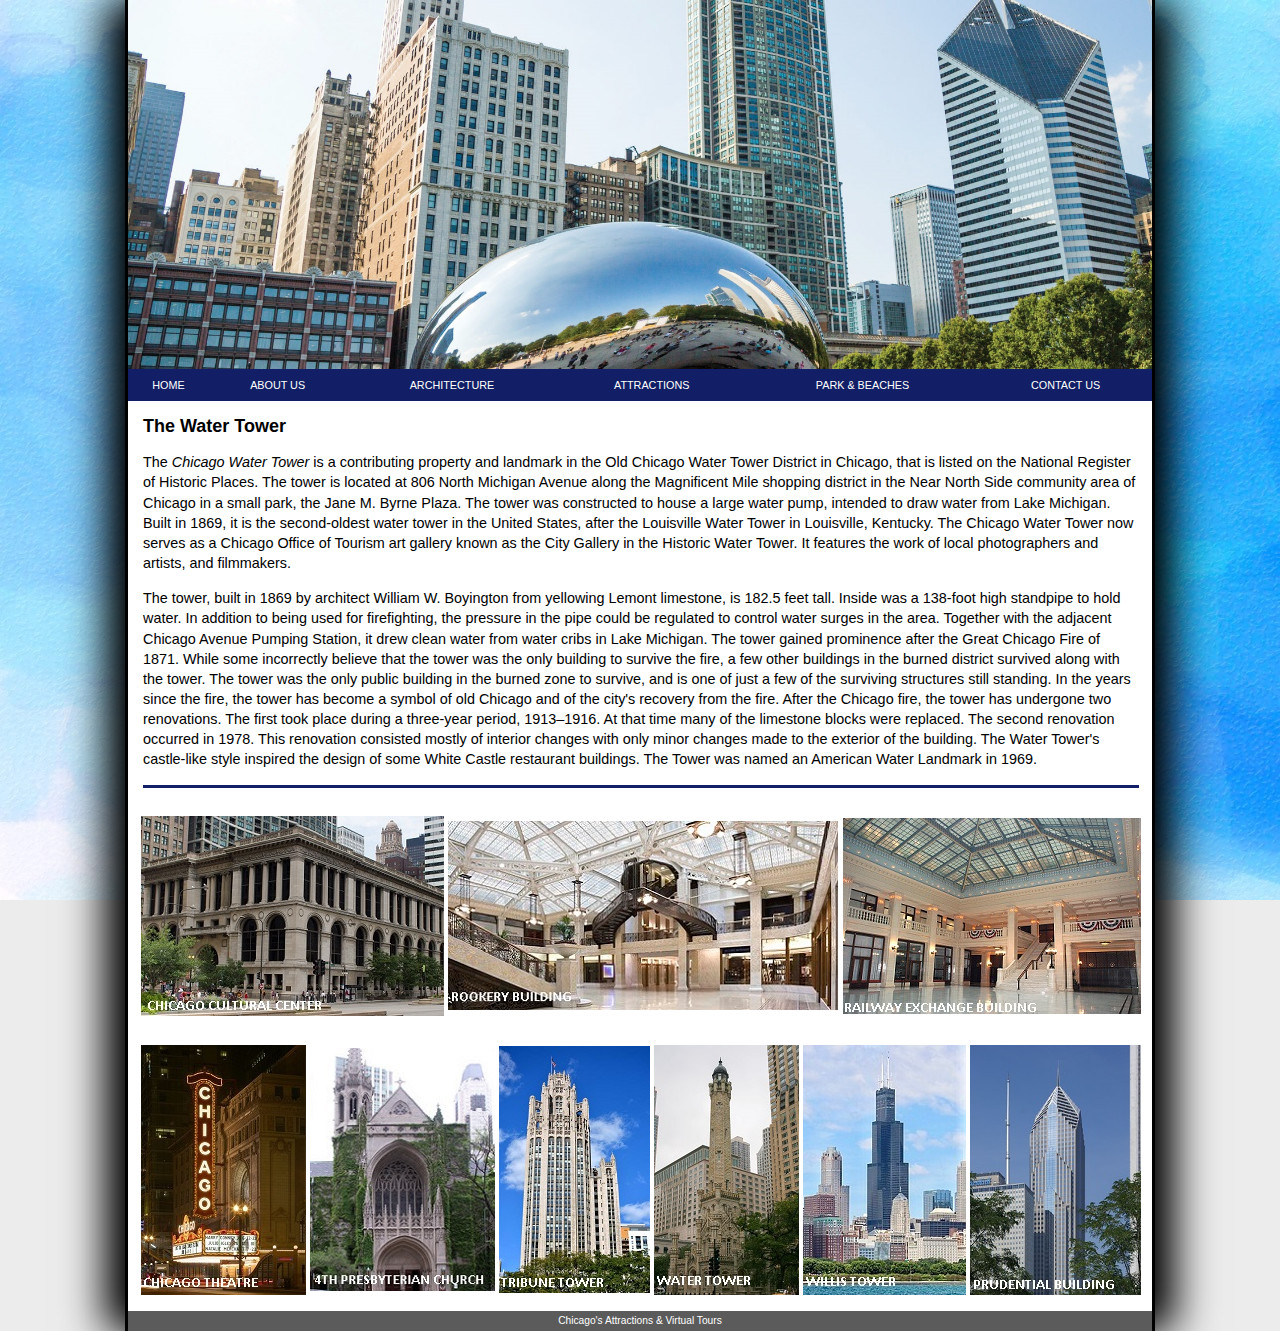
<file: ss_architecture7.html>
<!DOCTYPE html>
<html>
<head>
   <!--
   Final Project Website
   
   Chicago's Attractions & Virtual Tours   
   @author Sobeira Saldivar
   Date:   11/15/2020   
   
   Filename: ss_architecture7.html
   -->
   <meta charset="utf-8" />
   <title>Chicago's Attractions & Virtual Tours</title>
   <meta name="viewport" content="width=device-width, initial-scale=1" />
   <link href="ss_designs.css" rel="stylesheet" />
   <link href="ss_styles.css" rel="stylesheet" />   
</head>

<body>
	
    <header>
		<img src="images/Chicago_Home.jpg" alt="Chicago's Attractions & Virtual Tours" />
        <nav id="top" class="horizontal">
			<ul>
				<li><a href="index.html">HOME</a></li>
				<li><a href="ss_about.html">ABOUT US</a></li>
				<li><a href="ss_architecture.html">ARCHITECTURE</a></li>
				<li><a href="ss_attractions.html">ATTRACTIONS</a></li>
				<li><a href="ss_park&beaches.html">PARK & BEACHES</a></li>
				<li><a href="ss_contact.html">CONTACT US</a></li>
			</ul>
        </nav>
	</header>
	
	<article id="architect">
		<div class="imageInfo" id="info7">
			<h2>The Water Tower</h2>
			<p>The <em>Chicago Water Tower</em> is a contributing property and landmark in the Old Chicago Water 
			Tower District in Chicago, that is listed on the National Register of Historic Places. The tower is located at 
			806 North Michigan Avenue along the Magnificent Mile shopping district in the Near North Side community area 
			of Chicago in a small park, the Jane M. Byrne Plaza. The tower was constructed to house a large water pump, 
			intended to draw water from Lake Michigan. Built in 1869, it is the second-oldest water tower in the United 
			States, after the Louisville Water Tower in Louisville, Kentucky. The Chicago Water Tower now serves as a 
			Chicago Office of Tourism art gallery known as the City Gallery in the Historic Water Tower. It features the 
			work of local photographers and artists, and filmmakers.</p>
			<p>The tower, built in 1869 by architect William W. Boyington from yellowing Lemont limestone, is 182.5 feet 
			tall. Inside was a 138-foot high standpipe to hold water. In addition to being used for firefighting, the 
			pressure in the pipe could be regulated to control water surges in the area. Together with the adjacent 
			Chicago Avenue Pumping Station, it drew clean water from water cribs in Lake Michigan. The tower gained 
			prominence after the Great Chicago Fire of 1871. While some incorrectly believe that the tower was the only 
			building to survive the fire, a few other buildings in the burned district survived along with the tower. The 
			tower was the only public building in the burned zone to survive, and is one of just a few of the surviving 
			structures still standing. In the years since the fire, the tower has become a symbol of old Chicago and of 
			the city's recovery from the fire. After the Chicago fire, the tower has undergone two renovations. The first 
			took place during a three-year period, 1913–1916. At that time many of the limestone blocks were replaced. 
			The second renovation occurred in 1978. This renovation consisted mostly of interior changes with only minor 
			changes made to the exterior of the building. The Water Tower's castle-like style inspired the design of some 
			White Castle restaurant buildings. The Tower was named an American Water Landmark in 1969.</p>
		</div>
		<p id="end"></p>	
		<table id="architect1" align="center">
			<tr>
				<th><a href="ss_architecture1.html"><img src="images/smCulturalCtr.jpg" alt="Chicago Cultural Center" /></a></th>
				<th><a href="ss_architecture2.html"><img src="images/smRookeryBldg.jpg" alt="Rookery Building" /></a></th>
				<th><a href="ss_architecture3.html"><img src="images/smRailwayExchangeBldg.jpg" alt="Railway Exchange Building" /></a></th>
			</tr>
		</table> 
		<table id="architect2" align="center">
			<tr>			
				<th><a href="ss_architecture4.html"><img src="images/smChicagoTheatre.jpg" alt="Chicago Theatre" /></a></th>
				<th><a href="ss_architecture5.html"><img src="images/sm4thPresbyterianChurch.jpg" alt="Fouth Presbyterian Church" /></a></th>
				<th><a href="ss_architecture6.html"><img src="images/smTribuneTower.jpg" alt="Tribune Tower" /></a></th>
				<th><a id="current" href="ss_architecture7.html"><img src="images/smWaterTower.jpg" alt="Water Tower" /></a></th>
				<th><a href="ss_architecture8.html"><img src="images/smWillisTower.jpg" alt="Willis Tower" /></a></th>		
				<th><a href="ss_architecture9.html"><img src="images/smPrudentialBldg.jpg" alt="Prudential Building" /></a></th>	
			</tr>
		</table>		
	</article>
   
	<footer>Chicago's Attractions & Virtual Tours</footer>
</body>
</html>
</file>
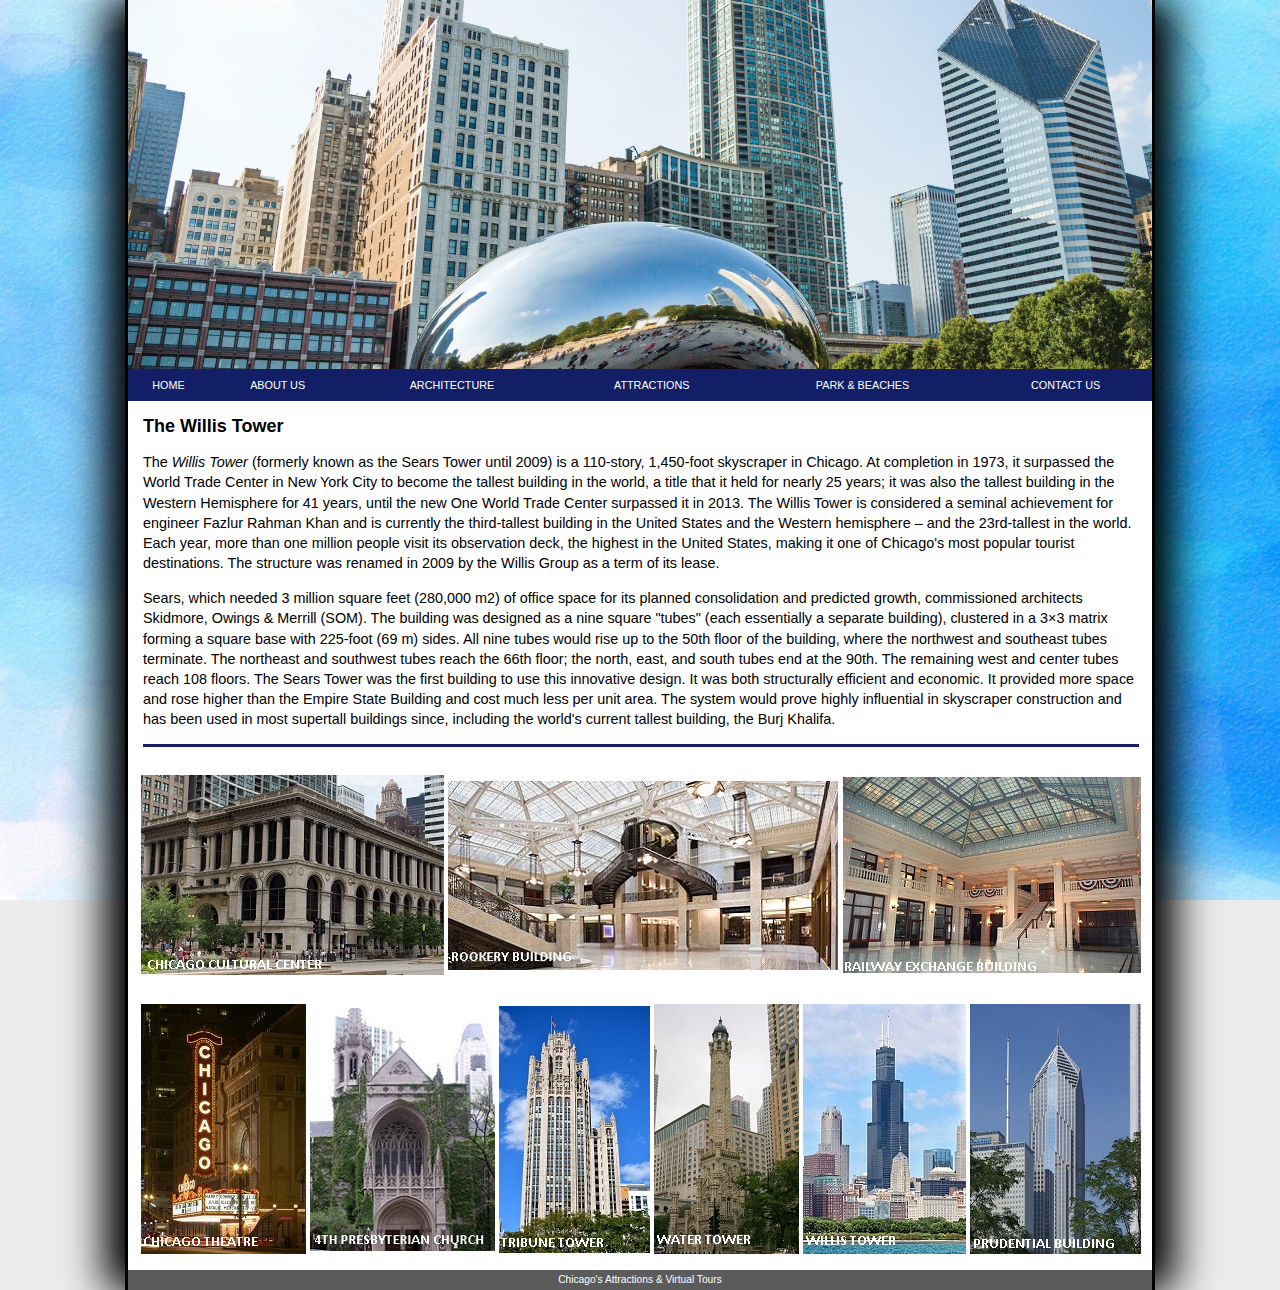
<file: ss_architecture8.html>
<!DOCTYPE html>
<html>
<head>
   <!--
   Final Project Website
   
   Chicago's Attractions & Virtual Tours   
   @author Sobeira Saldivar
   Date:   11/15/2020   
   
   Filename: ss_architecture8.html
   -->
   <meta charset="utf-8" />
   <title>Chicago's Attractions & Virtual Tours</title>
   <meta name="viewport" content="width=device-width, initial-scale=1" />
   <link href="ss_designs.css" rel="stylesheet" />
   <link href="ss_styles.css" rel="stylesheet" />   
</head>

<body>
	
    <header>
		<img src="images/Chicago_Home.jpg" alt="Chicago's Attractions & Virtual Tours" />
        <nav id="top" class="horizontal">
			<ul>
				<li><a href="index.html">HOME</a></li>
				<li><a href="ss_about.html">ABOUT US</a></li>
				<li><a href="ss_architecture.html">ARCHITECTURE</a></li>
				<li><a href="ss_attractions.html">ATTRACTIONS</a></li>
				<li><a href="ss_park&beaches.html">PARK & BEACHES</a></li>
				<li><a href="ss_contact.html">CONTACT US</a></li>
			</ul>
        </nav>
	</header>
	
	<article id="architect">
		<div class="imageInfo" id="info8">
			<h2>The Willis Tower</h2>
			<p>The <em>Willis Tower</em> (formerly known as the Sears Tower until 2009) is a 110-story, 1,450-foot skyscraper in Chicago. At completion in 1973, 
			it surpassed the World Trade Center in New York City to become the tallest building in the world, a title that it held for nearly 25 years; it 
			was also the tallest building in the Western Hemisphere for 41 years, until the new One World Trade Center surpassed it in 2013. The Willis Tower
			is considered a seminal achievement for engineer Fazlur Rahman Khan and is currently the third-tallest building in the United States and the 
			Western hemisphere – and the 23rd-tallest in the world. Each year, more than one million people visit its observation deck, the highest in the 
			United States, making it one of Chicago's most popular tourist destinations. The structure was renamed in 2009 by the Willis Group as a 
			term of its lease.</p>
			<p>Sears, which needed 3 million square feet (280,000 m2) of office space for its planned consolidation and predicted growth, commissioned 
			architects Skidmore, Owings & Merrill (SOM). The building was designed as a nine square "tubes" (each essentially a separate building), 
			clustered in a 3×3 matrix forming a square base with 225-foot (69 m) sides. All nine tubes would rise up to the 50th floor of the building, 
			where the northwest and southeast tubes terminate. The northeast and southwest tubes reach the 66th floor; the north, east, and 
			south tubes end at the 90th. The remaining west and center tubes reach 108 floors. The Sears Tower was the first building to use this innovative 
			design. It was both structurally efficient and economic. It provided more space and rose higher than the Empire State Building and cost much 
			less per unit area. The system would prove highly influential in skyscraper construction and has been used in most supertall buildings since, 
			including the world's current tallest building, the Burj Khalifa.</p>
		</div>
		<p id="end"></p>	
		<table id="architect1" align="center">
			<tr>
				<th><a href="ss_architecture1.html"><img src="images/smCulturalCtr.jpg" alt="Chicago Cultural Center" /></a></th>
				<th><a href="ss_architecture2.html"><img src="images/smRookeryBldg.jpg" alt="Rookery Building" /></a></th>
				<th><a href="ss_architecture3.html"><img src="images/smRailwayExchangeBldg.jpg" alt="Railway Exchange Building" /></a></th>
			</tr>
		</table> 
		<table id="architect2" align="center">
			<tr>			
				<th><a href="ss_architecture4.html"><img src="images/smChicagoTheatre.jpg" alt="Chicago Theatre" /></a></th>
				<th><a href="ss_architecture5.html"><img src="images/sm4thPresbyterianChurch.jpg" alt="Fouth Presbyterian Church" /></a></th>
				<th><a href="ss_architecture6.html"><img src="images/smTribuneTower.jpg" alt="Tribune Tower" /></a></th>
				<th><a href="ss_architecture7.html"><img src="images/smWaterTower.jpg" alt="Water Tower" /></a></th>
				<th><a id="current" href="ss_architecture8.html"><img src="images/smWillisTower.jpg" alt="Willis Tower" /></a></th>		
				<th><a href="ss_architecture9.html"><img src="images/smPrudentialBldg.jpg" alt="Prudential Building" /></a></th>	
			</tr>
		</table>		
	</article>
   
	<footer>Chicago's Attractions & Virtual Tours</footer>
</body>
</html>
</file>
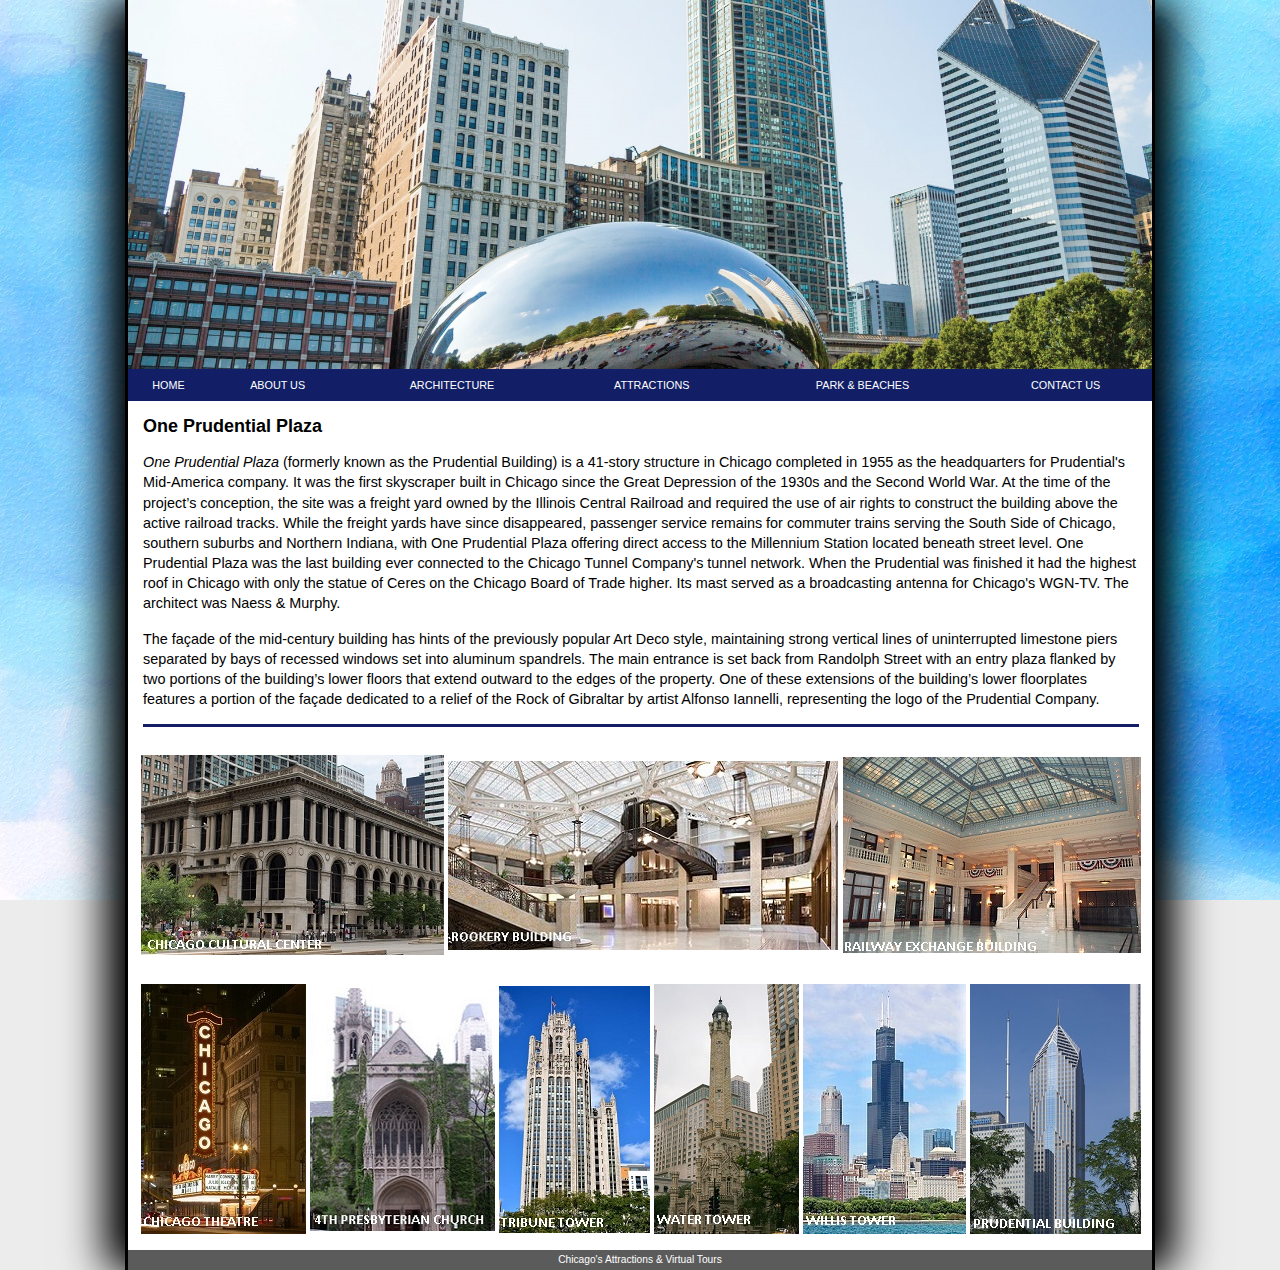
<file: ss_architecture9.html>
<!DOCTYPE html>
<html>
<head>
   <!--
   Final Project Website
   
   Chicago's Attractions & Virtual Tours   
   @author Sobeira Saldivar
   Date:   11/15/2020   
   
   Filename: ss_architecture9.html
   -->
   <meta charset="utf-8" />
   <title>Chicago's Attractions & Virtual Tours</title>
   <meta name="viewport" content="width=device-width, initial-scale=1" />
   <link href="ss_designs.css" rel="stylesheet" />
   <link href="ss_styles.css" rel="stylesheet" />   
</head>

<body>
	
    <header>
		<img src="images/Chicago_Home.jpg" alt="Chicago's Attractions & Virtual Tours" />
        <nav id="top" class="horizontal">
			<ul>
				<li><a href="index.html">HOME</a></li>
				<li><a href="ss_about.html">ABOUT US</a></li>
				<li><a href="ss_architecture.html">ARCHITECTURE</a></li>
				<li><a href="ss_attractions.html">ATTRACTIONS</a></li>
				<li><a href="ss_park&beaches.html">PARK & BEACHES</a></li>
				<li><a href="ss_contact.html">CONTACT US</a></li>
			</ul>
        </nav>
	</header>
	
	<article id="architect">
		<div class="imageInfo" id="info9">
			<h2>One Prudential Plaza</h2>
			<p><em>One Prudential Plaza</em> (formerly known as the Prudential Building) is a 41-story structure in Chicago completed in 1955 as the headquarters 
		for Prudential's Mid-America company. It was the first skyscraper built in Chicago since the Great Depression of the 1930s and the Second World 
		War. At the time of the project’s conception, the site was a freight yard owned by the Illinois Central Railroad and required the use of air rights 
		to construct the building above the active railroad tracks. While the freight yards have since disappeared, passenger service remains for commuter 
		trains serving the South Side of Chicago, southern suburbs and Northern Indiana, with One Prudential Plaza offering direct access to the Millennium 
		Station located beneath street level. One Prudential Plaza was the last building ever connected to the Chicago Tunnel Company's tunnel network. When 
		the Prudential was finished it had the highest roof in Chicago with only the statue of Ceres on the Chicago Board of Trade higher. Its mast served as 
		a broadcasting antenna for Chicago's WGN-TV. The architect was Naess & Murphy.</p>
			<p>The façade of the mid-century building has hints of the previously popular Art Deco style, maintaining strong vertical lines of uninterrupted 
		limestone piers separated by bays of recessed windows set into aluminum spandrels. The main entrance is set back from Randolph Street with an entry 
		plaza flanked by two portions of the building’s lower floors that extend outward to the edges of the property. One of these extensions of the 
		building’s lower floorplates features a portion of the façade dedicated to a relief of the Rock of Gibraltar by artist Alfonso Iannelli, representing 
		the logo of the Prudential Company.</p>
		</div>	  		
		<p id="end"></p>	
		<table id="architect1" align="center">
			<tr>
				<th><a href="ss_architecture1.html"><img src="images/smCulturalCtr.jpg" alt="Chicago Cultural Center" /></a></th>
				<th><a href="ss_architecture2.html"><img src="images/smRookeryBldg.jpg" alt="Rookery Building" /></a></th>
				<th><a href="ss_architecture3.html"><img src="images/smRailwayExchangeBldg.jpg" alt="Railway Exchange Building" /></a></th>
			</tr>
		</table> 
		<table id="architect2" align="center">
			<tr>			
				<th><a href="ss_architecture4.html"><img src="images/smChicagoTheatre.jpg" alt="Chicago Theatre" /></a></th>
				<th><a href="ss_architecture5.html"><img src="images/sm4thPresbyterianChurch.jpg" alt="Fouth Presbyterian Church" /></a></th>
				<th><a href="ss_architecture6.html"><img src="images/smTribuneTower.jpg" alt="Tribune Tower" /></a></th>
				<th><a href="ss_architecture7.html"><img src="images/smWaterTower.jpg" alt="Water Tower" /></a></th>
				<th><a href="ss_architecture8.html"><img src="images/smWillisTower.jpg" alt="Willis Tower" /></a></th>		
				<th><a id="current" href="ss_architecture9.html"><img src="images/smPrudentialBldg.jpg" alt="Prudential Building" /></a></th>	
			</tr>
		</table>		
	</article>
   
	<footer>Chicago's Attractions & Virtual Tours</footer>
</body>
</html>
</file>
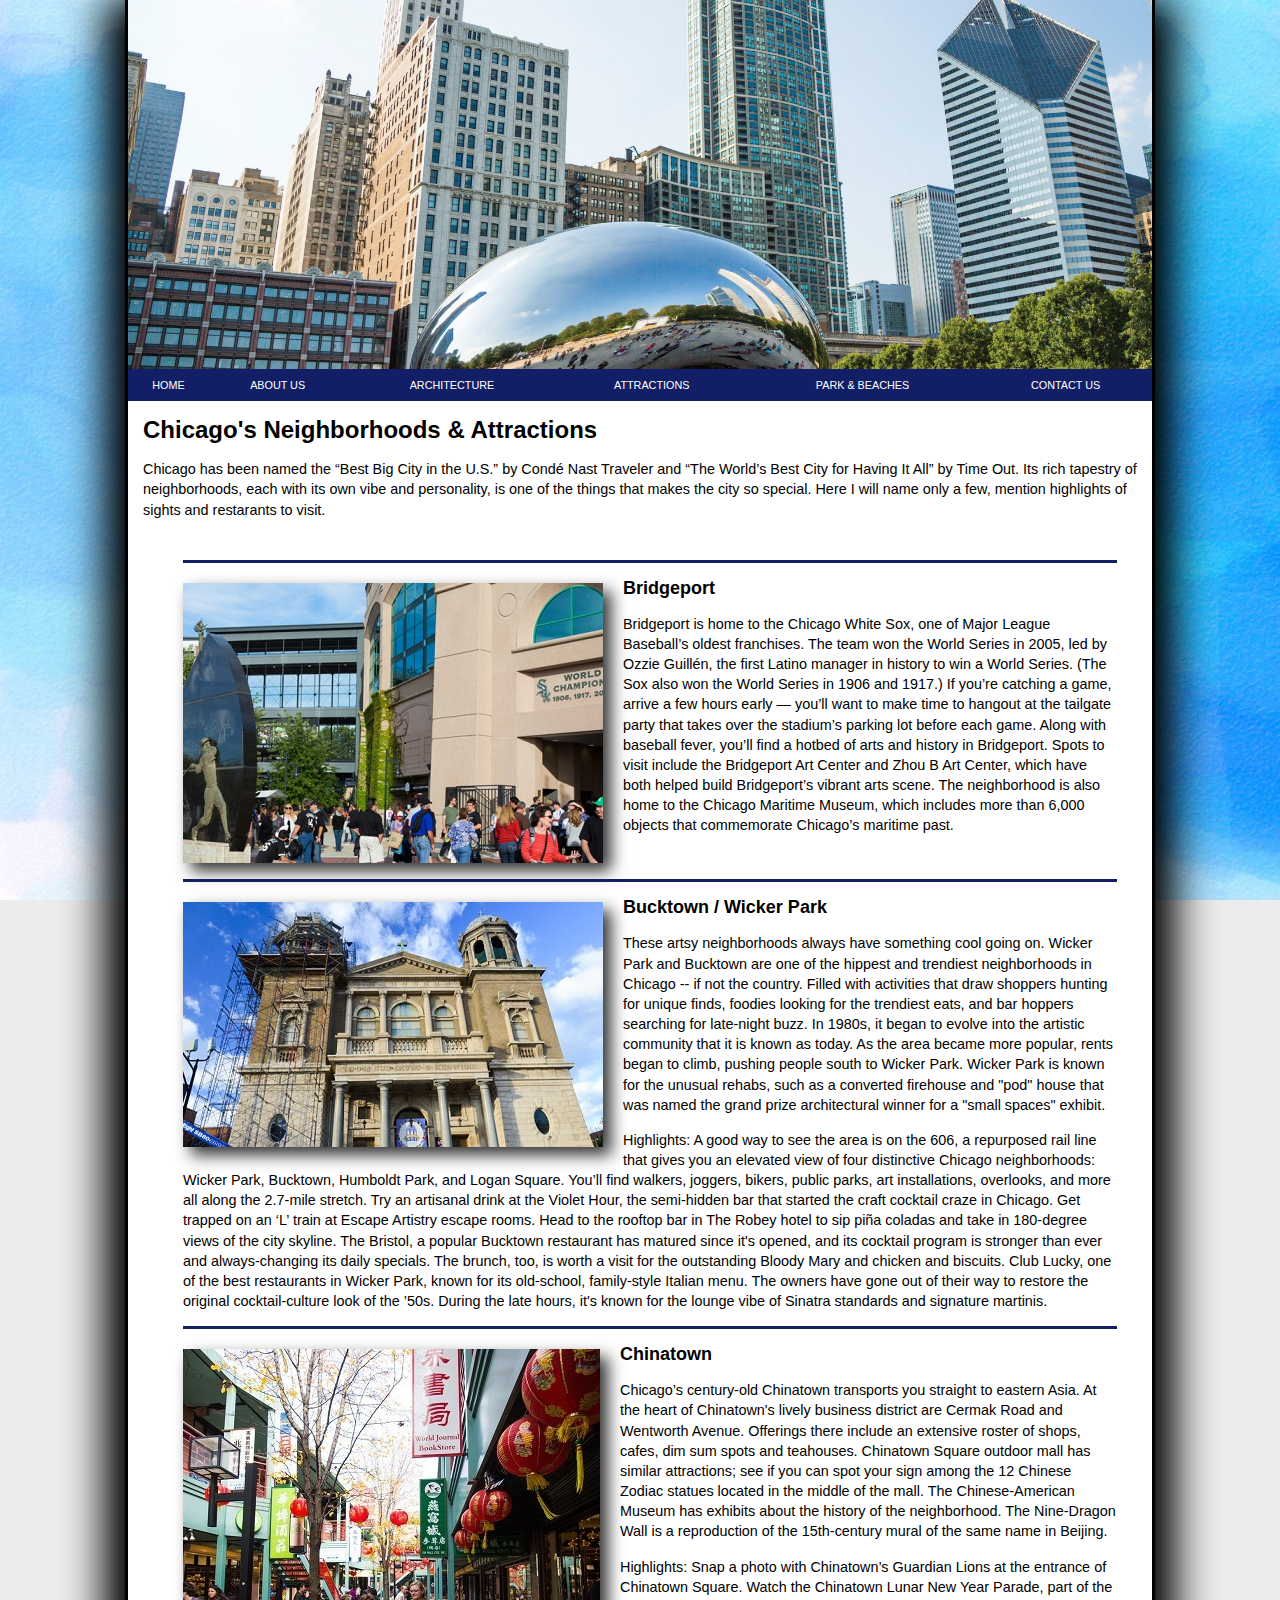
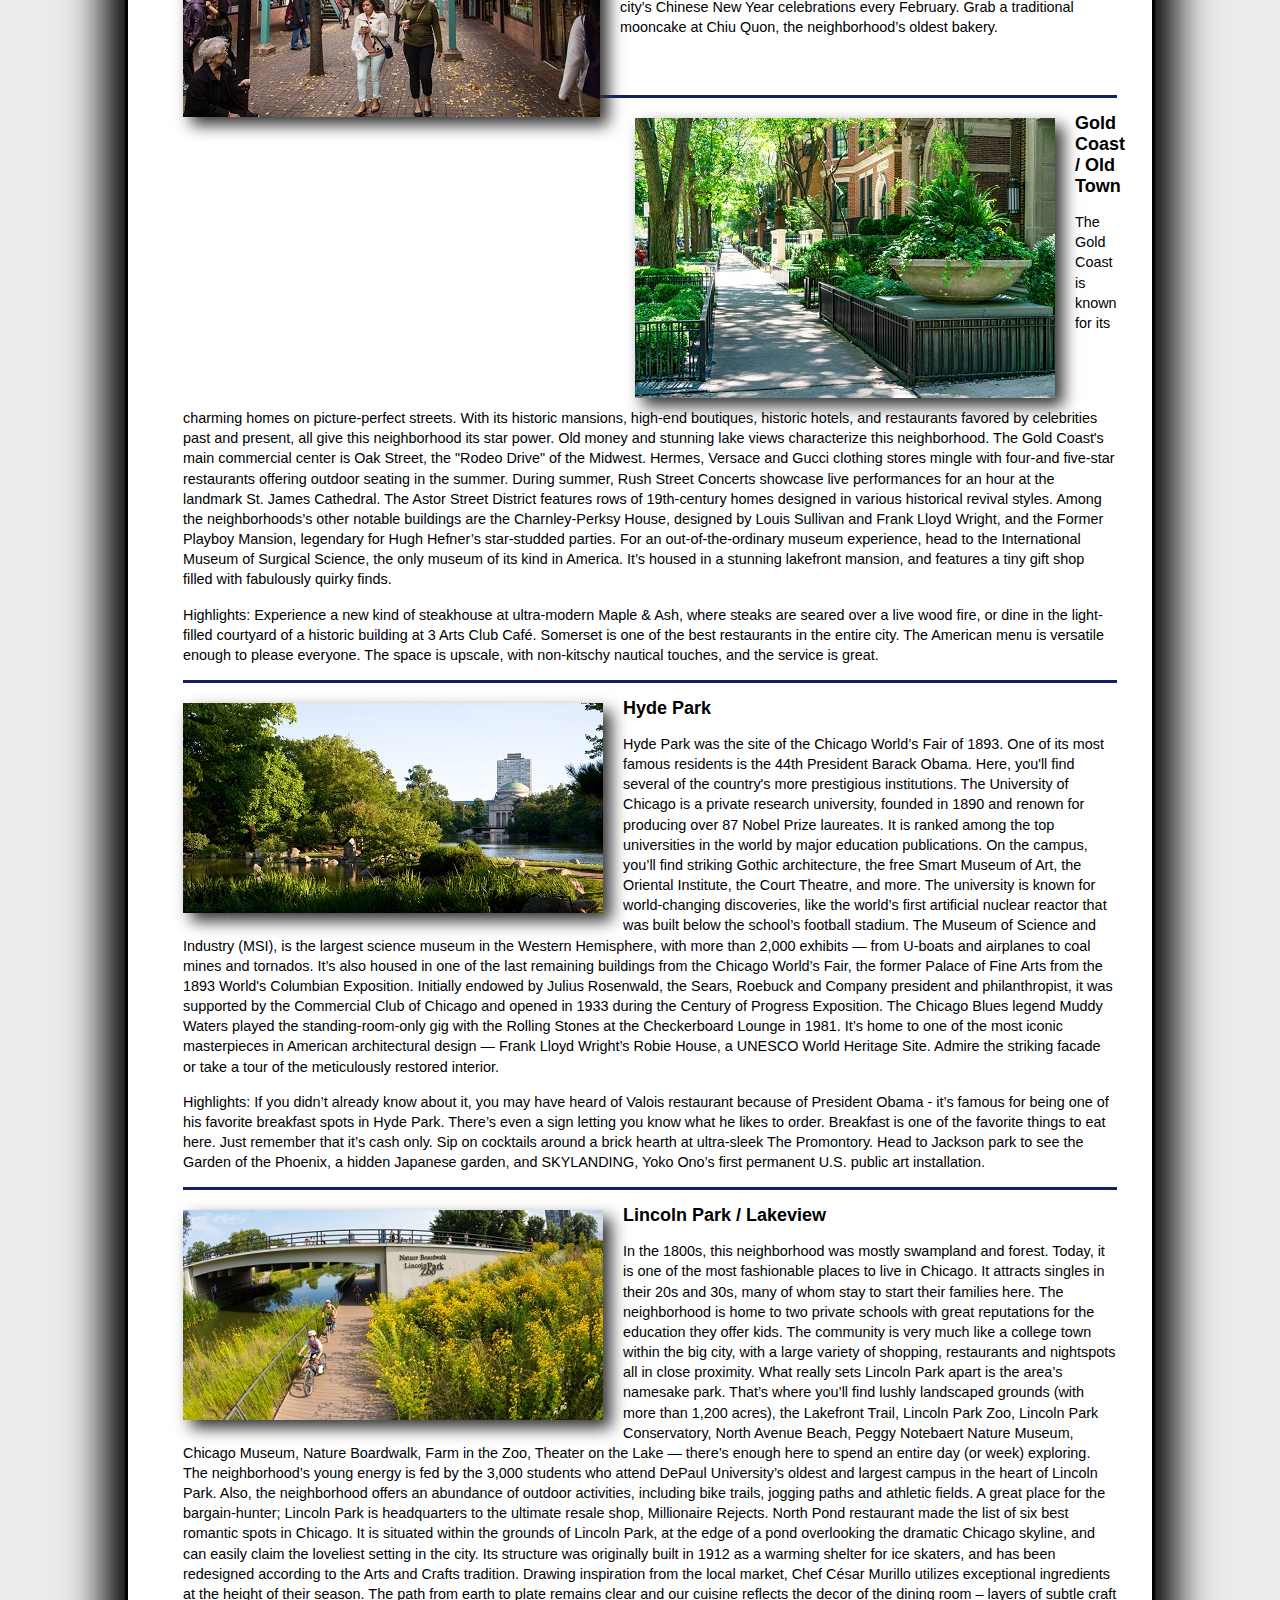
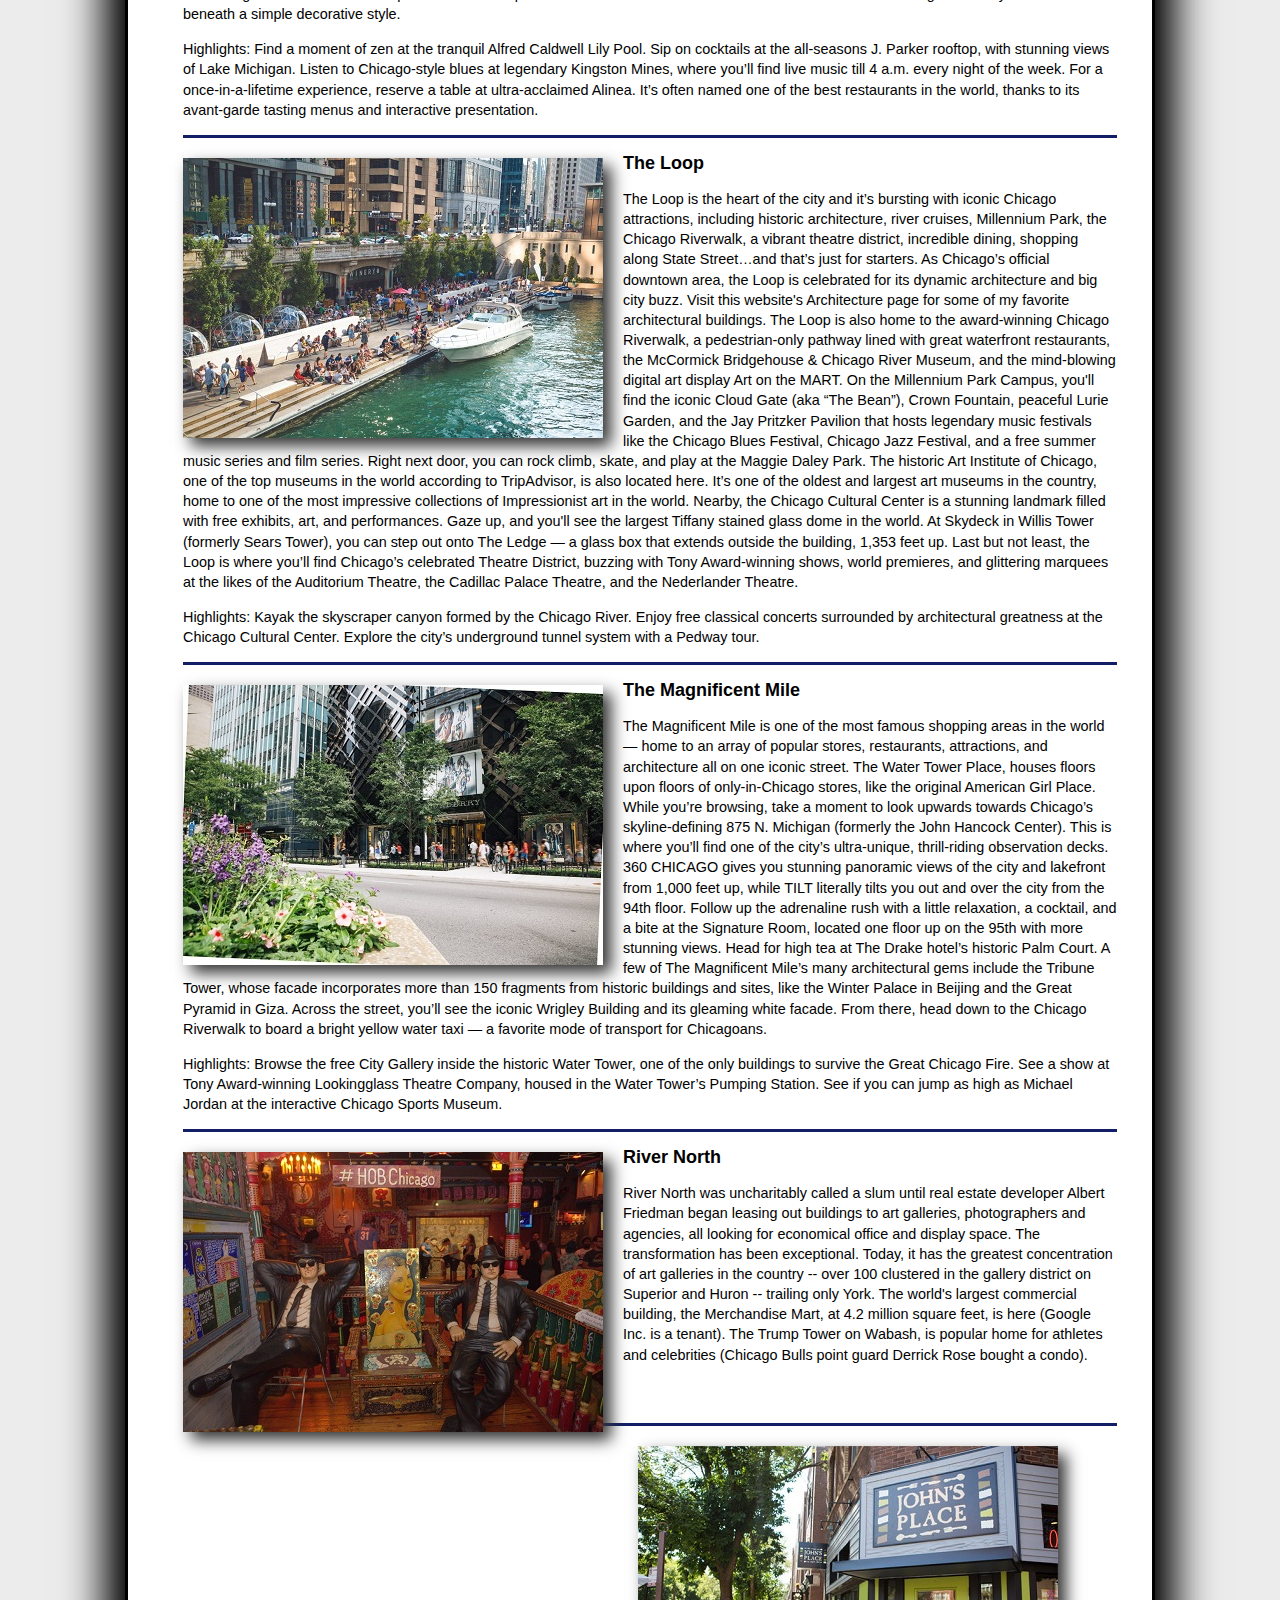
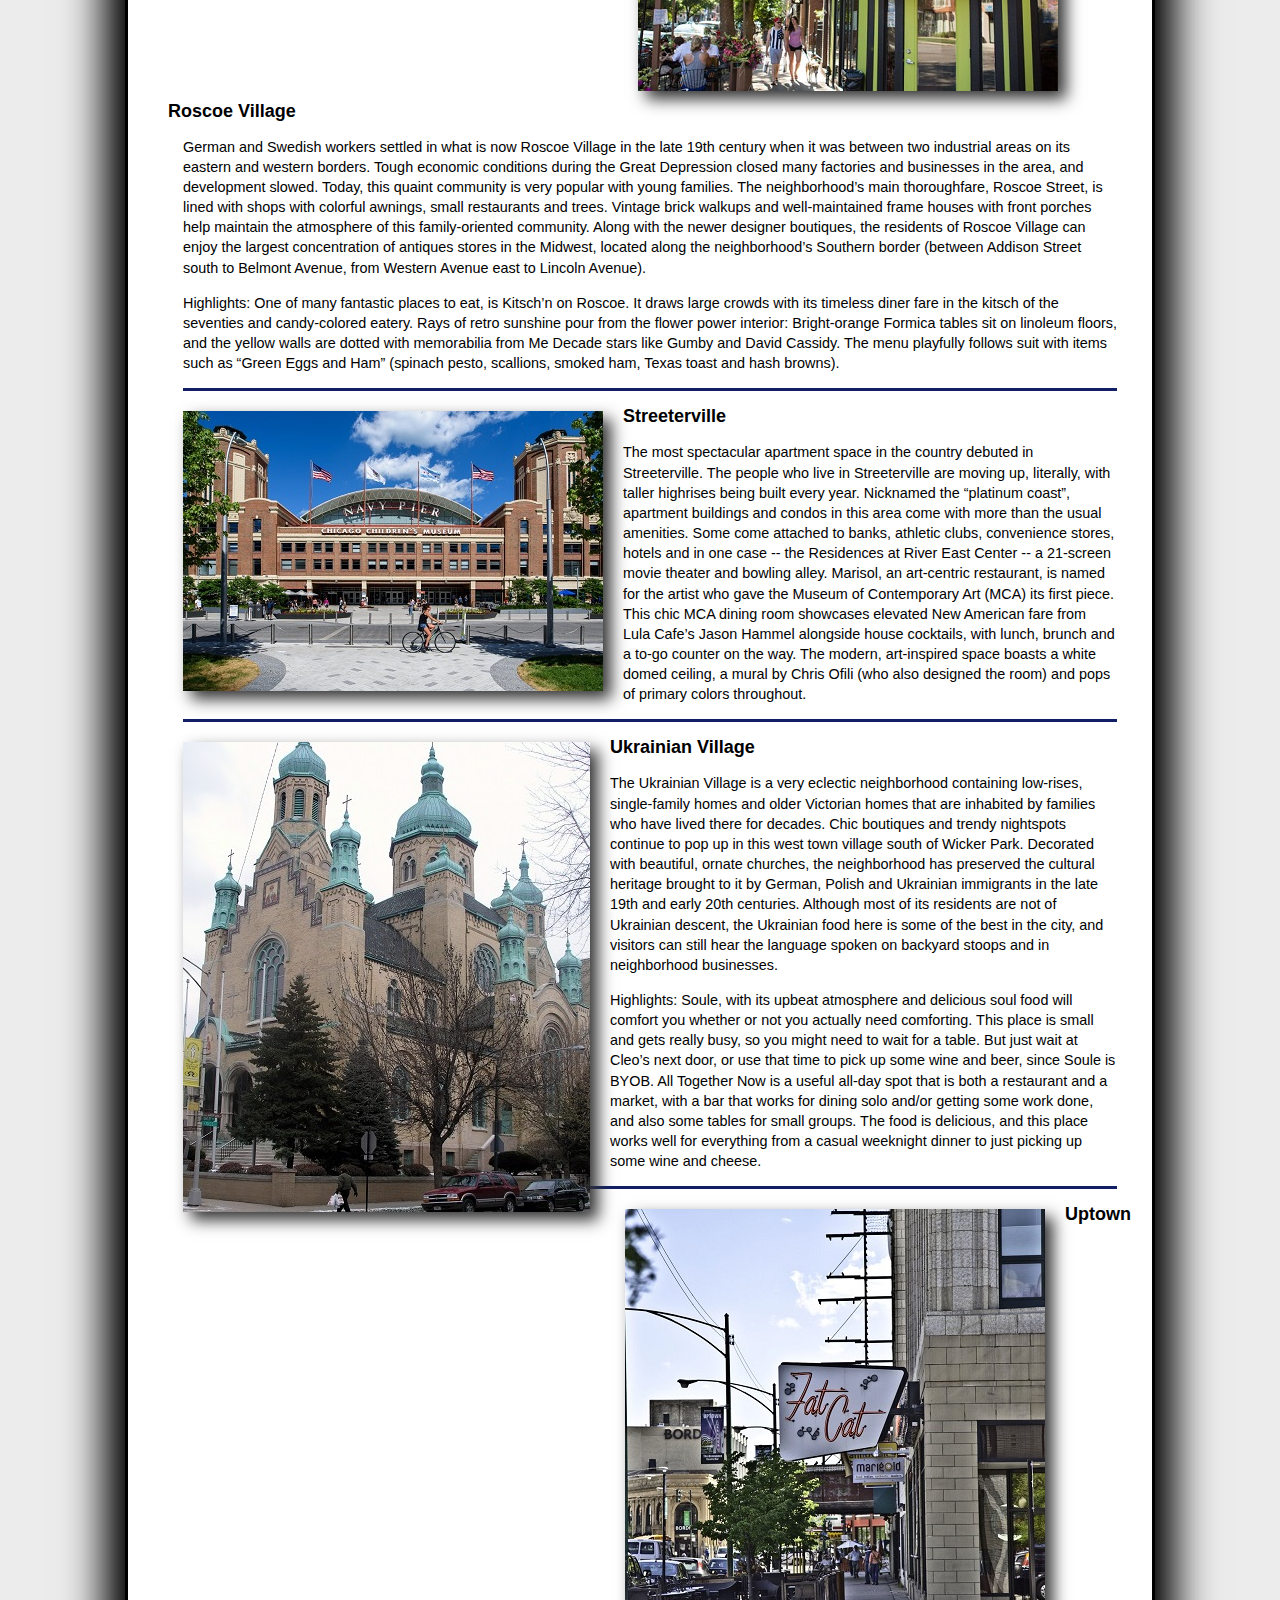
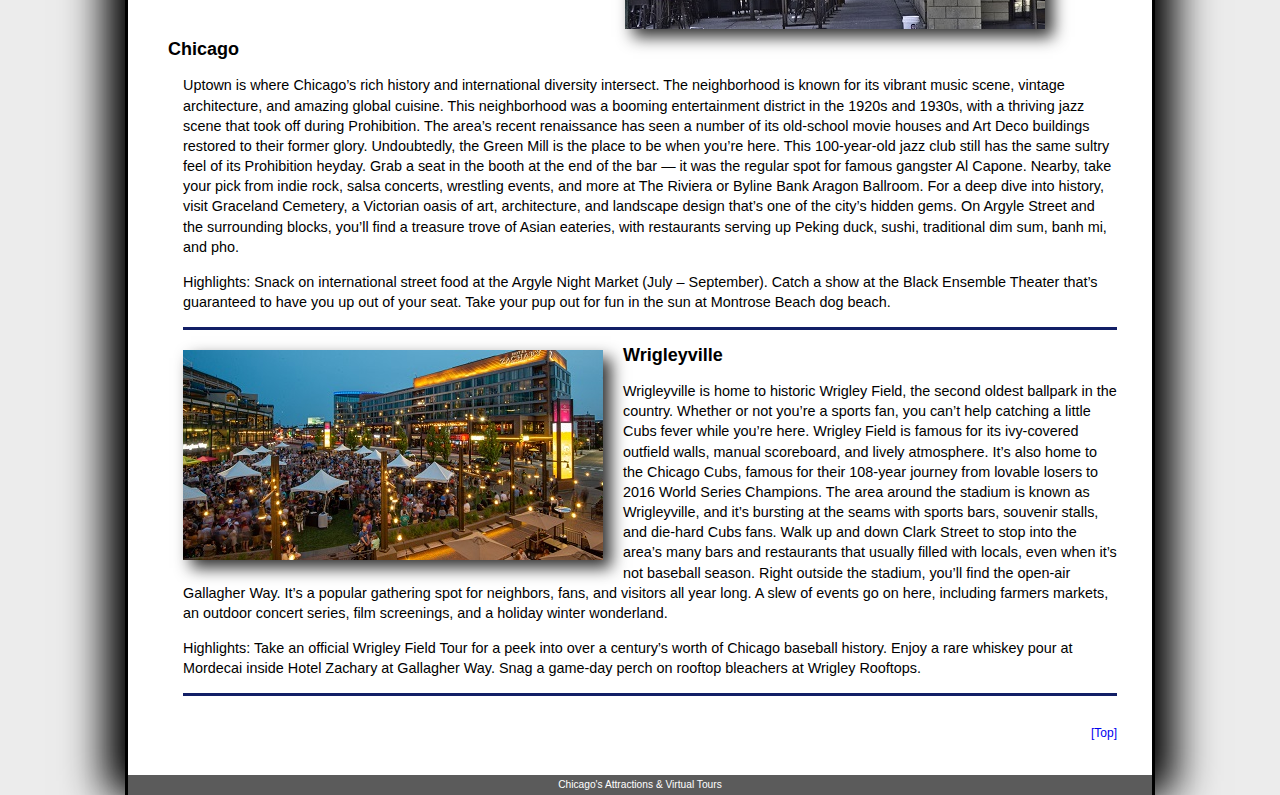
<file: ss_attractions.html>
<!DOCTYPE html>
<html>
<head>
   <!--
   Final Project Website
   
   Chicago's Attractions & Virtual Tours   
   @author Sobeira Saldivar
   Date:   11/15/2020   
   
   Filename: ss_attractions.html
   -->
   <meta charset="utf-8" />
   <title>Chicago's Attractions & Virtual Tours</title>
   <link href="ss_designs.css" rel="stylesheet" />
   <link href="ss_styles.css" rel="stylesheet" />   
</head>

<body>
	
    <header>
		<img src="images/Chicago_Home.jpg" alt="Chicago's Attractions & Virtual Tours" />
        <nav id="top" class="horizontal">
           <ul>
              <li><a href="index.html">HOME</a></li>
              <li><a href="ss_about.html">ABOUT US</a></li>
              <li><a href="ss_architecture.html">ARCHITECTURE</a></li>
              <li><a href="ss_attractions.html">ATTRACTIONS</a></li>
              <li><a href="ss_park&beaches.html">PARK & BEACHES</a></li>
              <li><a href="ss_contact.html">CONTACT US</a></li>
           </ul>
        </nav>
	</header>
	
	<article id="attractions">
      <h1>Chicago's Neighborhoods & Attractions</h1>
      <p>Chicago has been named the “Best Big City in the U.S.” by Condé Nast Traveler and “The World’s Best City 
	  for Having It All” by Time Out. Its rich tapestry of neighborhoods, each with its own vibe and personality, 
	  is one of the things that makes the city so special. Here I will name only a few, mention highlights of sights 
	  and restarants to visit.</p>
	</article>
	
	<section id="neighborhoods">
		<p id="end"></p>
		<div id="neighborhood1">
			<img src="images/bridgeport.jpg" alt="" />
			<h2>Bridgeport</h2>
			<p>Bridgeport is home to the Chicago White Sox, one of Major League Baseball’s oldest franchises. The team won the World Series in 2005, 
			led by Ozzie Guillén, the first Latino manager in history to win a World Series. (The Sox also won the World Series in 1906 and 1917.) 
			If you’re catching a game, arrive a few hours early — you’ll want to make time to hangout at the tailgate party that takes over the stadium’s
			parking lot before each game. Along with baseball fever, you’ll find a hotbed of arts and history in Bridgeport. Spots to visit include the 
			Bridgeport Art Center and Zhou B Art Center, which have both helped build Bridgeport’s vibrant arts scene. The neighborhood is also home to
			the Chicago Maritime Museum, which includes more than 6,000 objects that commemorate Chicago’s maritime past.</p><br>
		</div>
		<p id="end"></p>
		<div id="neighborhood2">
			<img src="images/bucktown.jpg" alt="" />
			<h2>Bucktown / Wicker Park</h2>
			<p>These artsy neighborhoods always have something cool going on. Wicker Park and Bucktown are one of the 
			hippest and trendiest neighborhoods in Chicago -- if not the country. Filled with activities that draw 
			shoppers hunting for unique finds, foodies looking for the trendiest eats, and bar hoppers searching for 
			late-night buzz. In 1980s, it began to evolve into the artistic community that it is known as today. As the 
			area became more popular, rents began to climb, pushing people south to Wicker Park. Wicker Park is known 
			for the unusual rehabs, such as a converted firehouse and "pod" house that was named the grand prize 
			architectural winner for a "small spaces" exhibit.</p>
			<p>Highlights: A good way to see the area is on the 606, a repurposed rail line that gives you an elevated 
			view of four distinctive Chicago neighborhoods: Wicker Park, Bucktown, Humboldt Park, and Logan Square. 
			You’ll find walkers, joggers, bikers, public parks, art installations, overlooks, and more all along the 
			2.7-mile stretch. Try an artisanal drink at the Violet Hour, the semi-hidden bar that started the craft 
			cocktail craze in Chicago. Get trapped on an ‘L’ train at Escape Artistry escape rooms. Head to the rooftop 
			bar in The Robey hotel to sip piña coladas and take in 180-degree views of the city skyline. The Bristol, a 
			popular Bucktown restaurant has matured since it's opened, and its cocktail program is stronger than ever and
			always-changing its daily specials. The brunch, too, is worth a visit for the outstanding Bloody Mary and chicken 
			and biscuits. Club Lucky, one of the best restaurants in Wicker Park, known for its old-school, family-style Italian
			menu. The owners have gone out of their way to restore the original cocktail-culture look of the ’50s. During 
			the late hours, it's known for the lounge vibe of Sinatra standards and signature martinis.</p>
		</div>
		<p id="end"></p>
		<div id="neighborhood3">
			<img src="images/chinatown.jpg" alt="" />
			<h2>Chinatown</h2>
			<p>Chicago’s century-old Chinatown transports you straight to eastern Asia. At the heart of Chinatown's 
			lively business district are Cermak Road and Wentworth Avenue. Offerings there include an extensive roster 
			of shops, cafes, dim sum spots and teahouses. Chinatown Square outdoor mall has similar attractions; see if 
			you can spot your sign among the 12 Chinese Zodiac statues located in the middle of the mall. The 
			Chinese-American Museum has exhibits about the history of the neighborhood. The Nine-Dragon Wall is a 
			reproduction of the 15th-century mural of the same name in Beijing.</p>
			<p>Highlights: Snap a photo with Chinatown’s Guardian Lions at the entrance of Chinatown Square. Watch the 
			Chinatown Lunar New Year Parade, part of the city’s Chinese New Year celebrations every February. Grab a 
			traditional mooncake at Chiu Quon, the neighborhood’s oldest bakery.</p><br><br>
		</div>
		<p id="end"></p>			
		<div id="neighborhood4">
			<img src="images/gold_coast.jpg" alt="" />
			<h2>Gold Coast / Old Town</h2>
			<p>The Gold Coast is known for its charming homes on picture-perfect streets. With its historic mansions, 
			high-end boutiques, historic hotels, and restaurants favored by celebrities past and present, all give this 
			neighborhood its star power. Old money and stunning lake views characterize this neighborhood. The Gold 
			Coast's main commercial center is Oak Street, the "Rodeo Drive" of the Midwest. Hermes, Versace and Gucci 
			clothing stores mingle with four-and five-star restaurants offering outdoor seating in the summer. During 
			summer, Rush Street Concerts showcase live performances for an hour at the landmark St. James Cathedral. The 
			Astor Street District features rows of 19th-century homes designed in various historical revival styles. 
			Among the neighborhoods’s other notable buildings are the Charnley-Perksy House, designed by Louis Sullivan 
			and Frank Lloyd Wright, and the Former Playboy Mansion, legendary for Hugh Hefner’s star-studded parties. 
			For an out-of-the-ordinary museum experience, head to the International Museum of Surgical Science, the only 
			museum of its kind in America. It’s housed in a stunning lakefront mansion, and features a tiny gift shop 
			filled with fabulously quirky finds.</p>
			<p>Highlights: Experience a new kind of steakhouse at ultra-modern Maple & Ash, where steaks are seared over a live wood 
			fire, or dine in the light-filled courtyard of a historic building at 3 Arts Club Café. Somerset is one of 
			the best restaurants in the entire city. The American menu is versatile enough to please everyone. The space 
			is upscale, with non-kitschy nautical touches, and the service is great.</p>
		</div>
		<p id="end"></p>		
		<div id="neighborhood5">
			<img src="images/hyde_park.jpg" alt="" />
			<h2>Hyde Park</h2>
			<p>Hyde Park was the site of the Chicago World’s Fair of 1893. One of its most famous residents is the 44th 
			President Barack Obama. Here, you'll find several of the country's more prestigious institutions. The 
			University of Chicago is a private research university, founded in 1890 and renown for producing over 87 Nobel
			Prize laureates. It is ranked among the top universities in the world by major education publications. On 
			the campus, you’ll find striking Gothic architecture, the free Smart Museum of Art, the Oriental Institute, 
			the Court Theatre, and more. The university is known for world-changing discoveries, like the world’s first 
			artificial nuclear reactor that was built below the school’s football stadium. The Museum of Science and 
			Industry (MSI), is the largest science museum in the Western Hemisphere, with more than 2,000 exhibits — 
			from U-boats and airplanes to coal mines and tornados. It’s also housed in one of the last remaining buildings
			from the Chicago World’s Fair, the former Palace of Fine Arts from the 1893 World's Columbian Exposition. 
			Initially endowed by Julius Rosenwald, the Sears, Roebuck and Company president	and philanthropist, it was 
			supported by the Commercial Club of Chicago and opened in 1933 during the Century of Progress Exposition. 
			The Chicago Blues legend Muddy Waters played the standing-room-only gig with the Rolling Stones at the 
			Checkerboard Lounge in 1981. It’s home to one of the most iconic masterpieces in American architectural 
			design — Frank Lloyd Wright’s Robie House, a UNESCO World Heritage Site. Admire the striking facade or take 
			a tour of the meticulously restored interior. </p>
			<p>Highlights: If you didn’t already know about it, you may have heard of Valois restaurant because of 
			President Obama - it’s famous for being one of his favorite breakfast spots in Hyde Park. There’s even a sign
			letting you know what he likes to order. Breakfast is one of the favorite things to eat here. Just remember 
			that it’s cash only. Sip on cocktails around a brick hearth at ultra-sleek The Promontory. Head to Jackson 
			park to see the Garden of the Phoenix, a hidden Japanese garden, and SKYLANDING, Yoko Ono’s first permanent 
			U.S. public art installation.</p>
		</div>
		<p id="end"></p>			
		<div id="neighborhood6">
			<img src="images/lincoln_park.jpg" alt="" />
			<h2>Lincoln Park / Lakeview</h2>
			<p>In the 1800s, this neighborhood was mostly swampland and forest. Today, it is one of the most fashionable 
			places to live in Chicago. It attracts singles in their 20s and 30s, many of whom stay to start their families
			here. The neighborhood is home to two private schools with great reputations for the education they offer 
			kids. The community is very much like a college town within the big city, with a large variety of shopping, 
			restaurants and nightspots all in close proximity. What really sets Lincoln Park apart is the area’s namesake
			park. That’s where you’ll find lushly landscaped grounds (with more than 1,200 acres), the Lakefront Trail, 
			Lincoln Park Zoo, Lincoln Park Conservatory, North Avenue Beach, Peggy Notebaert Nature Museum, Chicago 
			Museum, Nature Boardwalk, Farm in the Zoo, Theater on the Lake — there’s enough here to spend an entire day 
			(or week) exploring. The neighborhood’s young energy is fed by the 3,000 students who attend DePaul University’s
			oldest and largest campus in the heart of Lincoln Park. Also, the neighborhood offers an abundance of outdoor
			activities, including bike trails, jogging paths and athletic fields. A great place for the bargain-hunter;
			Lincoln Park is headquarters to the ultimate resale shop, Millionaire Rejects. North Pond restaurant made the
			list of six best romantic spots in Chicago. It is situated within the grounds of Lincoln Park, at the edge of
			a pond overlooking the dramatic Chicago skyline, and can easily claim the loveliest setting in the city. 
			Its structure was originally built in 1912 as a warming shelter for ice skaters, and has been redesigned 
			according to the Arts and Crafts tradition.  Drawing inspiration from the local market, Chef César Murillo 
			utilizes exceptional ingredients at the height of their season. The path from earth to plate remains clear 
			and our cuisine reflects the decor of the dining room – layers of subtle craft beneath a simple decorative 
			style.</p>
			<p>Highlights: Find a moment of zen at the tranquil Alfred Caldwell Lily Pool. Sip on cocktails at the 
			all-seasons J. Parker rooftop, with stunning views of Lake Michigan. Listen to Chicago-style blues at 
			legendary Kingston Mines, where you’ll find live music till 4 a.m. every night of the week. For a 
			once-in-a-lifetime experience, reserve a table at ultra-acclaimed Alinea. It’s often named one of the best 
			restaurants in the world, thanks to its avant-garde tasting menus and interactive presentation.</p>
		</div>
		<p id="end"></p>		
		<div id="neighborhood7">
			<img src="images/the_loop.jpg" alt="" />
			<h2>The Loop</h2>
			<p>The Loop is the heart of the city and it’s bursting with iconic Chicago attractions, including historic 
			architecture, river cruises, Millennium Park, the Chicago Riverwalk, a vibrant theatre district, incredible 
			dining, shopping along State Street…and that’s just for starters. As Chicago’s official downtown area, the 
			Loop is celebrated for its dynamic architecture and big city buzz. Visit this website's Architecture page 
			for some of my favorite architectural buildings. The Loop is also home to the award-winning Chicago Riverwalk,
			a pedestrian-only pathway lined with great waterfront restaurants, the McCormick Bridgehouse & Chicago River 
			Museum, and the mind-blowing digital art display Art on the MART. On the Millennium Park Campus, you'll find 
			the iconic Cloud Gate (aka “The Bean”), Crown Fountain, peaceful Lurie Garden, and the Jay Pritzker Pavilion 
			that hosts legendary music festivals like the Chicago Blues Festival, Chicago Jazz Festival, and a free 
			summer music series and film series. Right next door, you can rock climb, skate, and play at the Maggie Daley
			Park. The historic Art Institute of Chicago, one of the top museums in the world according to TripAdvisor, 
			is also located here. It’s one of the oldest and largest art museums in the country, home to one of the most 
			impressive collections of Impressionist art in the world. Nearby, the Chicago Cultural Center is a stunning 
			landmark filled with free exhibits, art, and performances. Gaze up, and you'll see the largest Tiffany 
			stained glass dome in the world. At Skydeck in Willis Tower (formerly Sears Tower), you can step out onto 
			The Ledge — a glass box that extends outside the building, 1,353 feet up. Last but not least, the Loop is 
			where you’ll find Chicago’s celebrated Theatre District, buzzing with Tony Award-winning shows, world 
			premieres, and glittering marquees at the likes of the Auditorium Theatre, the Cadillac Palace Theatre, and 
			the Nederlander Theatre.</p>
			<p>Highlights: Kayak the skyscraper canyon formed by the Chicago River. Enjoy free classical concerts 
			surrounded by architectural greatness at the Chicago Cultural Center. Explore the city’s underground tunnel 
			system with a Pedway tour.</p>
		</div>
		<p id="end"></p>		
		<div id="neighborhood8">
			<img src="images/magnificent_mile.jpg" alt="" />
			<h2>The Magnificent Mile</h2>
			<p>The Magnificent Mile is one of the most famous shopping areas in the world — home to an array of popular 
			stores, restaurants, attractions, and architecture all on one iconic street. The Water Tower Place, houses 
			floors upon floors of only-in-Chicago stores, like the original American Girl Place. While you’re browsing, 
			take a moment to look upwards towards Chicago’s skyline-defining 875 N. Michigan (formerly the John Hancock 
			Center). This is where you’ll find one of the city’s ultra-unique, thrill-riding observation decks. 360 
			CHICAGO gives you stunning panoramic views of the city and lakefront from 1,000 feet up, while TILT literally
			tilts you out and over the city from the 94th floor. Follow up the adrenaline rush with a little relaxation,
			a cocktail, and a bite at the Signature Room, located one floor up on the 95th with more stunning views. Head
			for high tea at The Drake hotel’s historic Palm Court. A few of The Magnificent Mile’s many architectural 
			gems include the Tribune Tower, whose facade incorporates more than 150 fragments from historic buildings 
			and sites, like the Winter Palace in Beijing and the Great Pyramid in Giza. Across the street, you’ll see 
			the iconic Wrigley Building and its gleaming white facade. From there, head down to the Chicago Riverwalk to 
			board a bright yellow water taxi — a favorite mode of transport for Chicagoans.</p>
			<p>Highlights: Browse the free City Gallery inside the historic Water Tower, one of the only buildings to 
			survive the Great Chicago Fire. See a show at Tony Award-winning Lookingglass Theatre Company, housed in the 
			Water Tower’s Pumping Station. See if you can jump as high as Michael Jordan at the interactive Chicago 
			Sports Museum.</p>
		</div>
		<p id="end"></p>
		<div id="neighborhood9">
			<img src="images/river_north.jpg" alt="" />
			<h2>River North</h2>
			<p>River North was uncharitably called a slum until real estate developer Albert Friedman began leasing out 
			buildings to art galleries, photographers and agencies, all looking for economical office and display space. 
			The transformation has been exceptional. Today, it has the greatest concentration of art galleries in the 
			country -- over 100 clustered in the gallery district on Superior and Huron -- trailing only York. The 
			world's largest commercial building, the Merchandise Mart, at 4.2 million square feet, is here (Google Inc. 
			is a tenant). The Trump Tower on Wabash, is popular home for athletes and celebrities (Chicago Bulls point 
			guard Derrick Rose bought a condo).</p><br><br>
		</div>
		<p id="end"></p>	
		<div id="neighborhood10">
			<img src="images/roscoe_village.jpg" alt="" />
			<h2>Roscoe Village</h2>
			<p>German and Swedish workers settled in what is now Roscoe Village in the late 19th century when it was 
			between two industrial areas on its eastern and western borders. Tough economic conditions during the Great 
			Depression closed many factories and businesses in the area, and development slowed. Today, this quaint 
			community is very popular with young families. The neighborhood’s main thoroughfare, Roscoe Street, is lined 
			with shops with colorful awnings, small restaurants and trees. Vintage brick walkups and well-maintained 
			frame houses with front porches help maintain the atmosphere of this family-oriented community. Along with 
			the newer designer boutiques, the residents of Roscoe Village can enjoy the largest concentration of antiques
			stores in the Midwest, located along the neighborhood’s Southern border (between Addison Street south to 
			Belmont Avenue, from Western Avenue east to Lincoln Avenue).</p>
			<p>Highlights: One of many fantastic places to eat, is Kitsch’n on Roscoe. It draws large crowds with its 
			timeless diner fare in the kitsch of the seventies and candy-colored eatery. Rays of retro sunshine pour 
			from the flower power interior: Bright-orange Formica tables sit on linoleum floors, and the yellow walls 
			are dotted with memorabilia from Me Decade stars like Gumby and David Cassidy. The menu playfully follows 
			suit with items such as “Green Eggs and Ham” (spinach pesto, scallions, smoked ham, Texas toast and hash 
			browns).</p>
		</div>
		<p id="end"></p>
		<div id="neighborhood11">
			<img src="images/streeterville.jpg" alt="" />
			<h2>Streeterville</h2>
			<p>The most spectacular apartment space in the country debuted in Streeterville. The people who live in 
			Streeterville are moving up, literally, with taller highrises being built every year. Nicknamed the 
			“platinum coast”, apartment buildings and condos in this area come with more than the usual amenities. 
			Some come attached to banks, athletic clubs, convenience stores, hotels and in one case -- the 
			Residences at River East Center -- a 21-screen movie theater and bowling alley. Marisol, an art-centric 
			restaurant, is named for the artist who gave the Museum of Contemporary Art (MCA) its first piece. This 
			chic MCA dining room showcases elevated New American fare from Lula Cafe’s Jason Hammel alongside house 
			cocktails, with lunch, brunch and a to-go counter on the way. The modern, art-inspired space boasts a white
			domed ceiling, a mural by Chris Ofili (who also designed the room) and pops of primary colors throughout.</p>
		</div>
		<p id="end"></p>	
		<div id="neighborhood12">
			<img src="images/ukrainian_village.jpg" alt="" />
			<h2>Ukrainian Village</h2>
			<p>The Ukrainian Village is a very eclectic neighborhood containing low-rises, single-family homes and older 
			Victorian homes that are inhabited by families who have lived there for decades. Chic boutiques and trendy 
			nightspots continue to pop up in this west town village south of Wicker Park. Decorated with beautiful, 
			ornate churches, the neighborhood has preserved the cultural heritage brought to it by German, Polish 
			and Ukrainian immigrants in the late 19th and early 20th centuries. Although most of its residents are 
			not of Ukrainian descent, the Ukrainian food here is some of the best in the city, and visitors can still 
			hear the language spoken on backyard stoops and in neighborhood businesses.</p>
			<p>Highlights: Soule, with its upbeat atmosphere and delicious soul food will comfort you whether or 
			not you actually need comforting. This place is small and gets really busy, so you might need to wait 
			for a table. But just wait at Cleo’s next door, or use that	time to pick up some wine and beer, since 
			Soule is BYOB. All Together Now is a useful all-day spot that is both a restaurant and a market, 
			with a bar that works for dining solo and/or getting some work done, and also some tables for small groups. 
			The food is delicious, and this place works well for everything from a casual weeknight dinner to just 
			picking up some wine and cheese.</p>
		</div>
		<p id="end"></p>
		<div id="neighborhood13">
			<img src="images/uptown.jpg" alt="" />
			<h2>Uptown Chicago</h2>
			<p>Uptown is where Chicago’s rich history and international diversity intersect. The neighborhood is known 
			for its vibrant music scene, vintage architecture, and amazing global cuisine. This neighborhood was a booming 
			entertainment district in the 1920s and 1930s, with a thriving jazz scene that took off during Prohibition. The area’s 
			recent renaissance has seen a number of its old-school movie houses and Art Deco buildings restored to their 
			former glory. Undoubtedly, the Green Mill is the place to be when you’re here. This 100-year-old jazz club 
			still has the same sultry feel of its Prohibition heyday. Grab a seat in the booth at the end of the bar — 
			it was the regular spot for famous gangster Al Capone. Nearby, take your pick from indie rock, salsa concerts, 
			wrestling events, and more at The Riviera or Byline Bank Aragon Ballroom. For a deep dive into history, visit 
			Graceland Cemetery, a Victorian oasis of art, architecture, and landscape design that’s one of the city’s 
			hidden gems. On Argyle Street and the surrounding blocks, you’ll find a treasure trove of Asian eateries, 
			with restaurants serving up Peking duck, sushi, traditional dim sum, banh mi, and pho.</p>
			<p>Highlights: Snack on international street food at the Argyle Night Market (July – September). Catch
			a show at the Black Ensemble Theater that’s guaranteed to have you up out of your seat. Take your pup out 
			for fun in the sun at Montrose Beach dog beach.</p>
		</div>
		<p id="end"></p>
		<div id="neighborhood14">
			<img src="images/wrigleyville.jpg" alt="" />
			<h2>Wrigleyville</h2>
			<p>Wrigleyville is home to historic Wrigley Field, the second oldest ballpark in the country. Whether or not you’re 
			a sports fan, you can’t help catching a little Cubs fever while you’re here. Wrigley Field is famous for its ivy-covered 
			outfield walls, manual scoreboard, and lively atmosphere. It’s also home to the Chicago Cubs, famous for their 108-year 
			journey from lovable losers to 2016 World Series Champions. The area around the stadium is known as Wrigleyville, and 
			it’s bursting at the seams with sports bars, souvenir stalls, and die-hard Cubs fans. Walk up and down Clark Street 
			to stop into the area’s many bars and restaurants that usually filled with locals, even when it’s not baseball season.
			Right outside the stadium, you’ll find the open-air Gallagher Way. It’s a popular gathering spot for neighbors, fans,
			and visitors all year long. A slew of events go on here, including farmers markets, an outdoor concert series, 
			film screenings, and a holiday winter wonderland.</p>
			<p>Highlights: Take an official Wrigley Field Tour for a peek into over a century’s worth of Chicago baseball history. 
			Enjoy a rare whiskey pour at Mordecai inside Hotel Zachary at Gallagher Way. Snag a game-day perch on rooftop bleachers
			at Wrigley Rooftops.</p>
		</div>
		<p id="end"></p>
		
			<!--
						
				South Loop
				West Loop						
				
		   -->
        
		
		<div>
			<a id="scroll_to_top" href="#top" target="_top">[Top]</a><br>	 
		</div>
	</section>
	 
	<footer>Chicago's Attractions & Virtual Tours</footer>
</body>
</html>
</file>
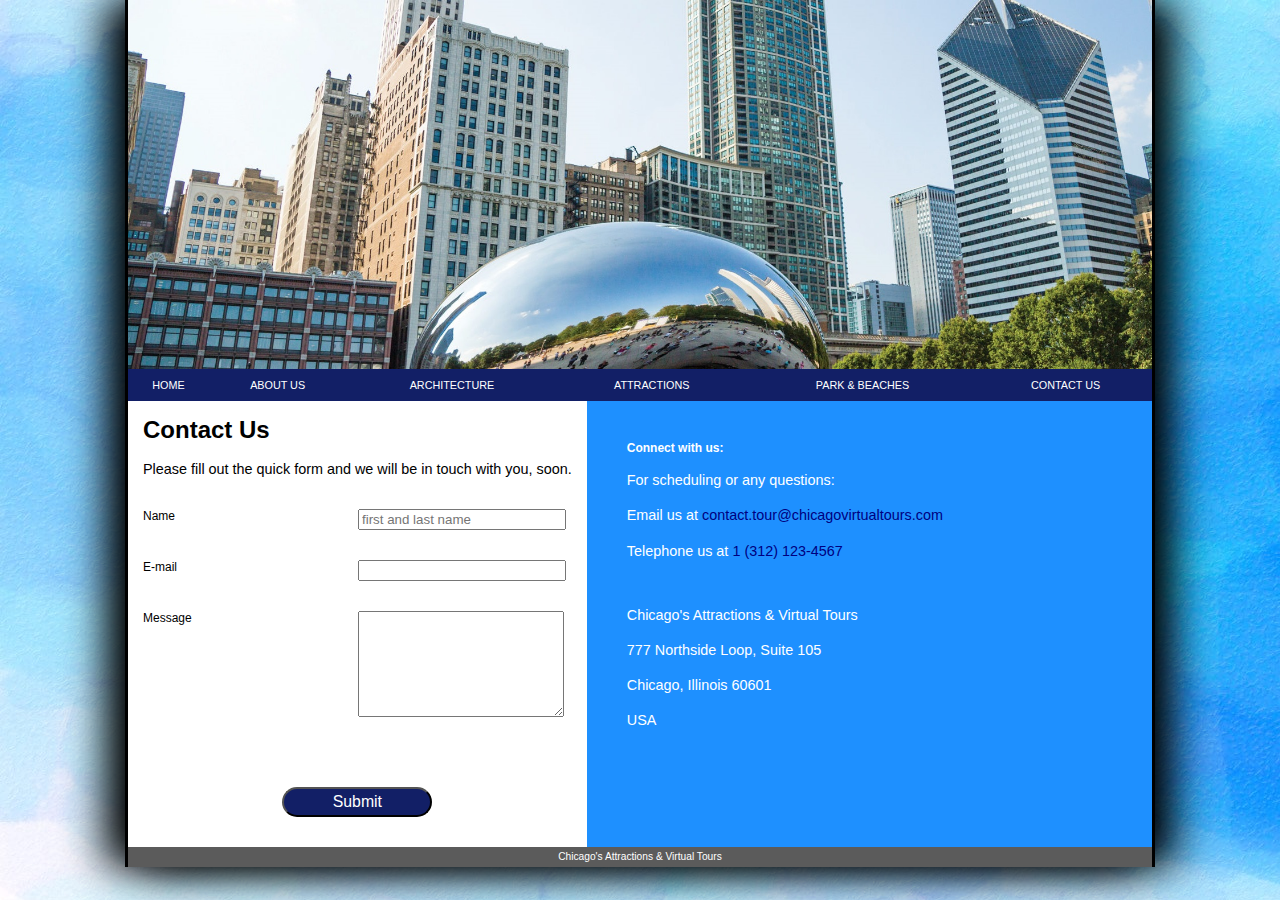
<file: ss_contact.html>
<!DOCTYPE html>
<html>
<head>
   <!--
   Final Project Website
   
   Chicago's Attractions & Virtual Tours   
   @author Sobeira Saldivar
   Date:   11/15/2020   
   
   Filename: ss_contact.html
   -->
   <meta charset="utf-8" />
   <title>Chicago's Attractions & Virtual Tours</title>
   <meta name="viewport" content="width=device-width, initial-scale=1" />
   <link href="ss_designs.css" rel="stylesheet" />
   <link href="ss_styles.css" rel="stylesheet" />   
</head>

<body>
	
    <header>
		<img src="images/Chicago_Home.jpg" alt="Chicago's Attractions & Virtual Tours" />
        <nav id="top" class="horizontal">
           <ul>
              <li><a href="index.html">HOME</a></li>
              <li><a href="ss_about.html">ABOUT US</a></li>
              <li><a href="ss_architecture.html">ARCHITECTURE</a></li>
              <li><a href="ss_attractions.html">ATTRACTIONS</a></li>
              <li><a href="ss_park&beaches.html">PARK & BEACHES</a></li>
              <li><a href="ss_contact.html">CONTACT US</a></li>
           </ul>
        </nav>
	</header>
	
	<article>
      <h1>Contact Us</h1>
	  <p>Please fill out the quick form and we will be in touch with you, soon.</p>
      <form id="contact" action="http://www.chicagovirtualtours.com/contact" method="post">
		<div class="formRow">
			<label for="name">Name</label>
			<input name="custName" id="nameBox" type="text" placeholder="first and last name" required />
		</div>
		<div class="formRow">			
			<label for="email">E-mail</label>
			<input name="email" id="mailBox" type="email" required />	
		</div>
		<div class="formRow">	
			<label for="address">Message</label>
			<textarea name="address" id="addBox" type="text" required ></textarea>			
		</div>
		<div class="formRow">
			<p><input type="submit" value="Submit" /></p>
		</div>	  
	  </form>
	 </article>
	 
	 <aside id="contact">
		<h4>Connect with us:</h4>
		<p>For scheduling or any questions:</p>
		<p>Email us at <a href="mailto:ssaldivar7@student.ccc.edu?subject = Question&body = Message" target="_blank">contact.tour@chicagovirtualtours.com</a></p>
		<p>Telephone us at <a href="tel:13121234567">1 (312) 123-4567</a></p><br>
		<p>Chicago's Attractions & Virtual Tours</p>
		<p>777 Northside Loop, Suite 105</p>
		<p>Chicago, Illinois 60601</p>
		<p>USA</p>
	</aside>
	
	<footer>Chicago's Attractions & Virtual Tours</footer>
</body>
</html>
</file>
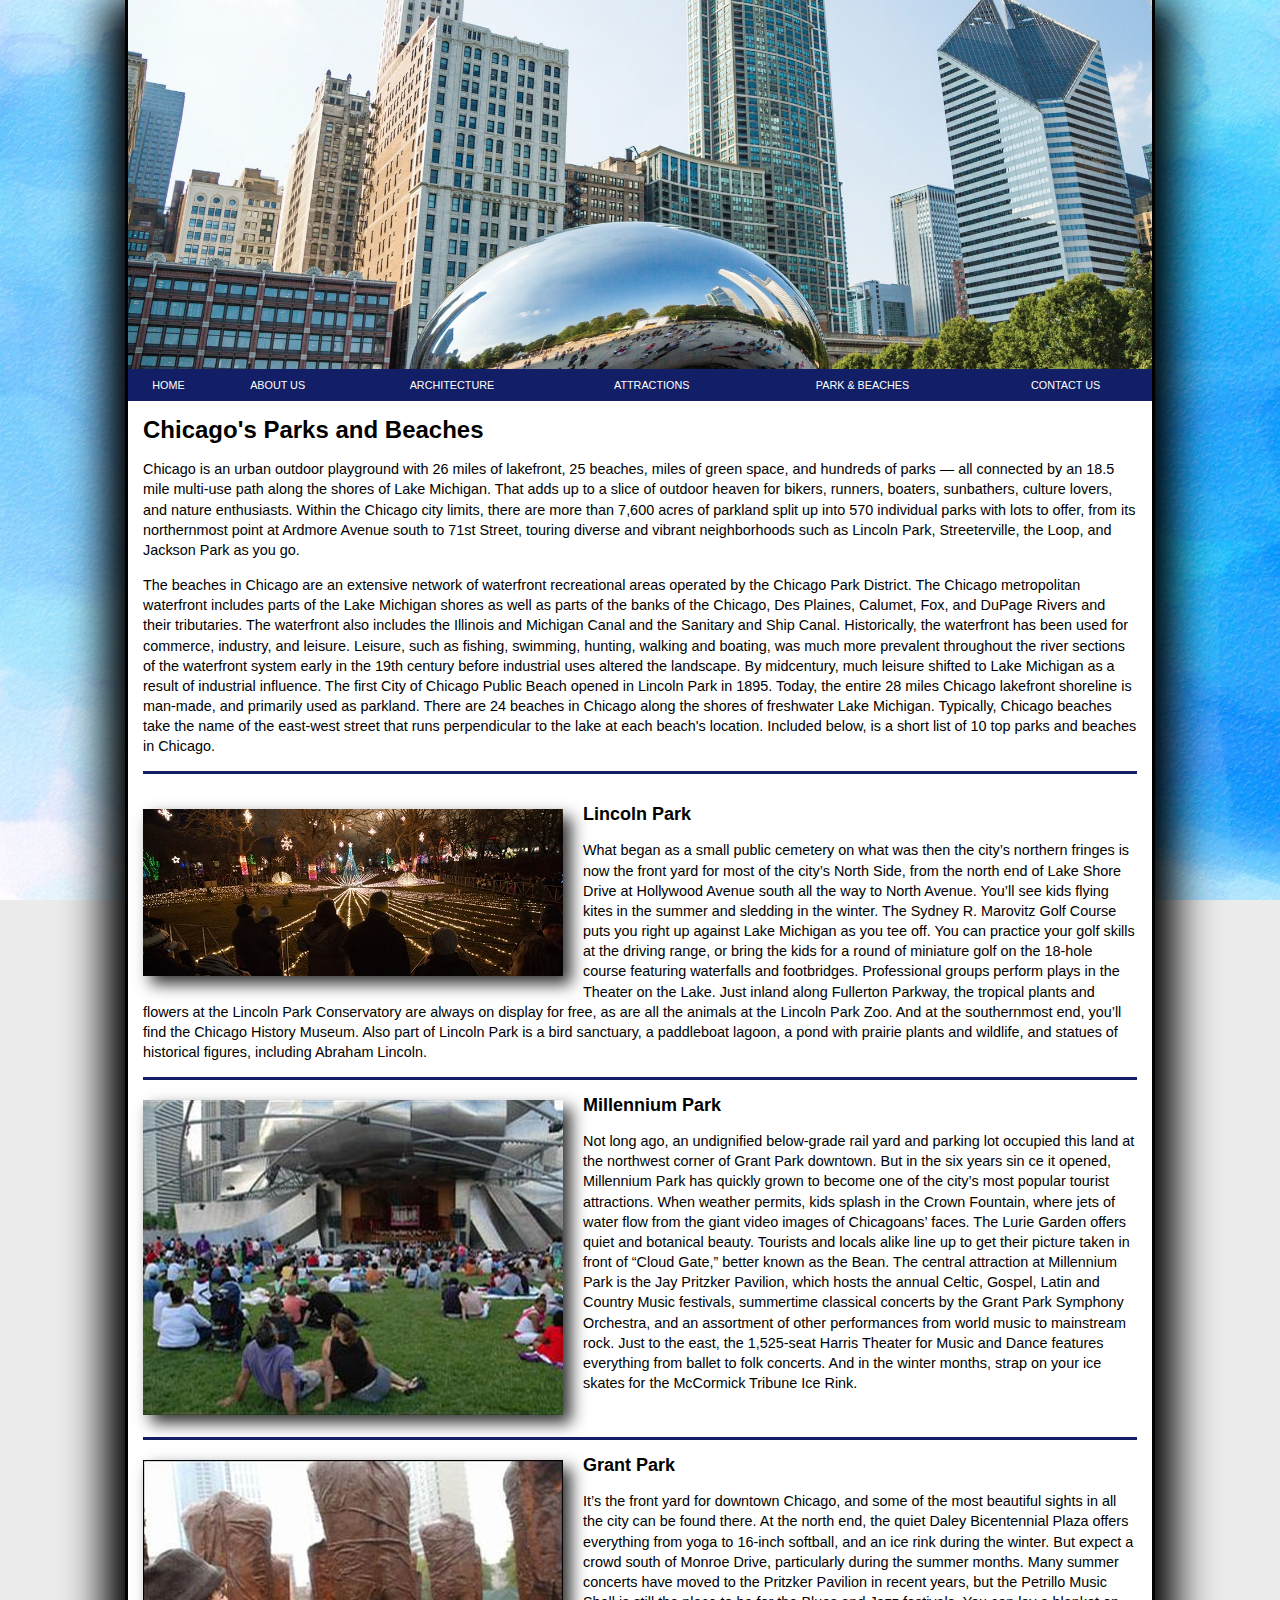
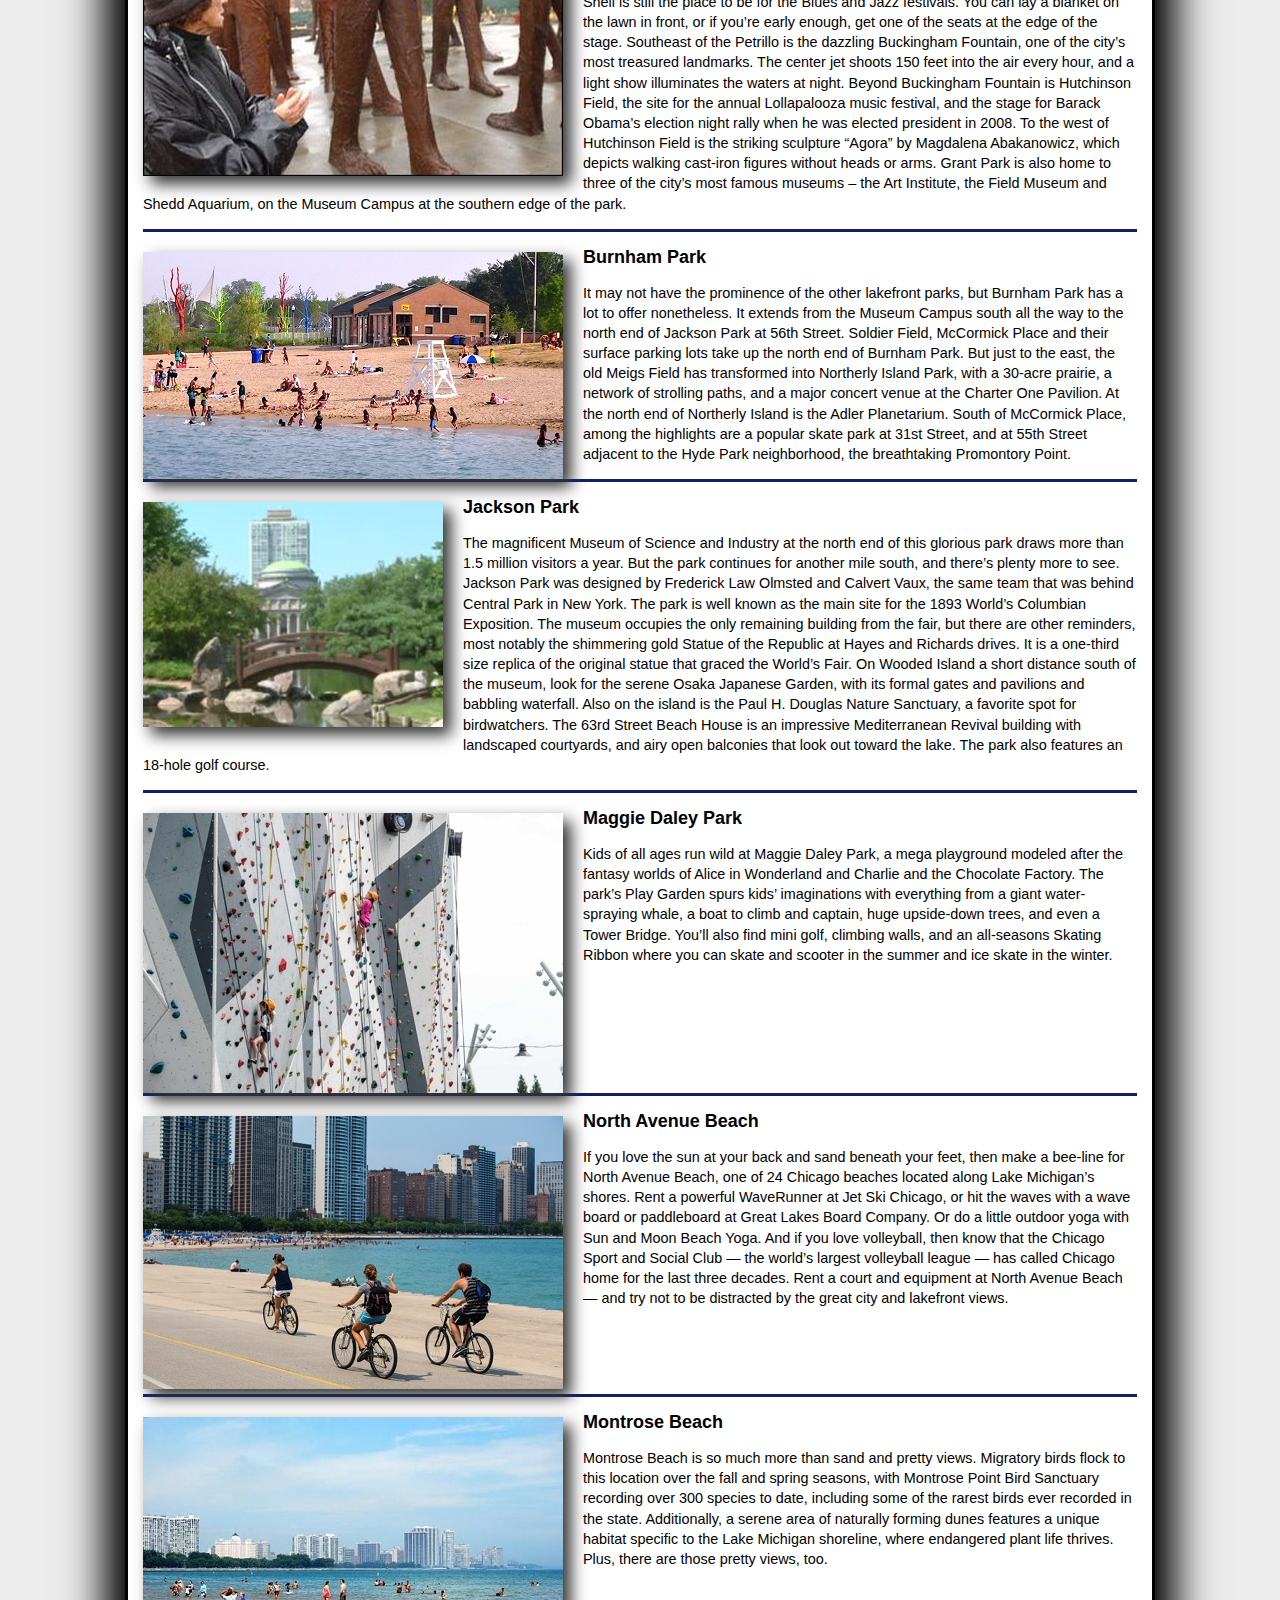
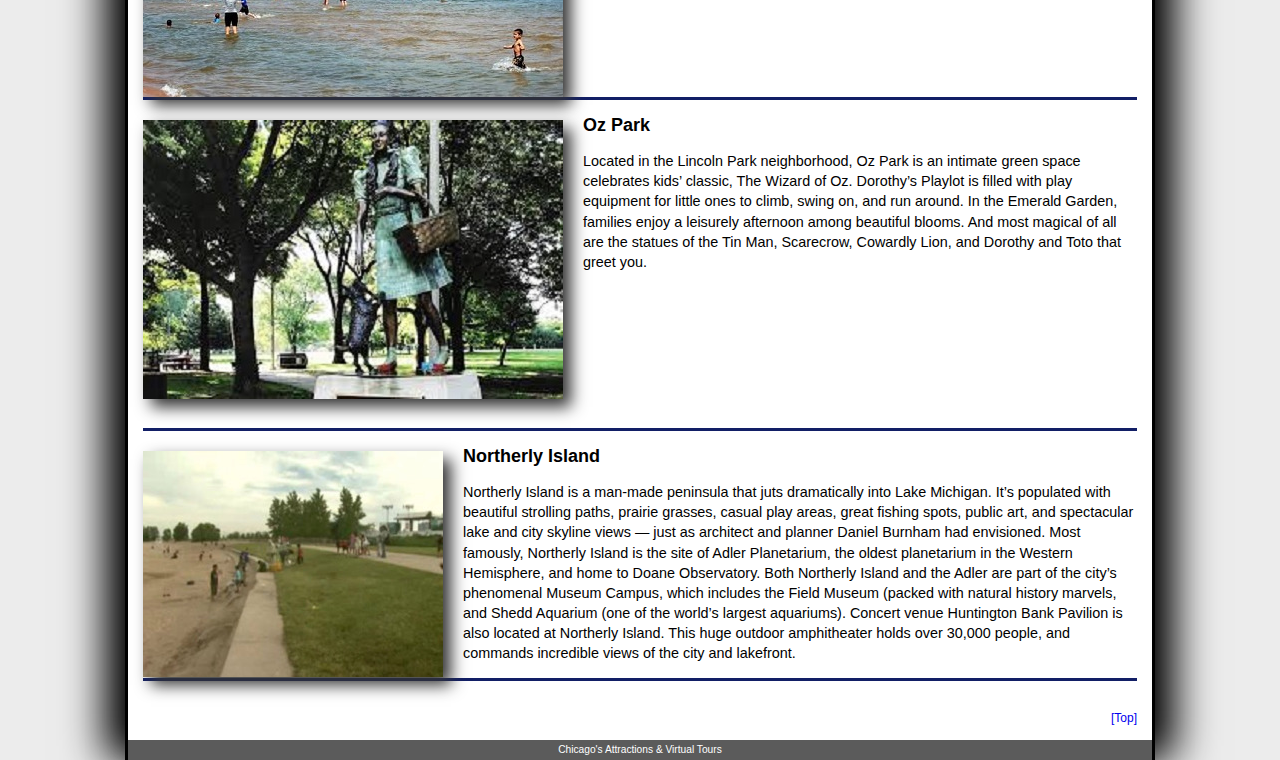
<file: ss_park&beaches.html>
<!DOCTYPE html>
<html>
<head>
   <!--
   Final Project Website
   
   Chicago's Attractions & Virtual Tours   
   @author Sobeira Saldivar
   Date:   11/15/2020   
   
   Filename: ss_park&beaches.html
   -->
   <meta charset="utf-8" />
   <title>Chicago's Attractions & Virtual Tours</title>
   <link href="ss_designs.css" rel="stylesheet" />
   <link href="ss_styles.css" rel="stylesheet" />   
</head>

<body>
	
    <header>
		<img src="images/Chicago_Home.jpg" alt="Chicago's Attractions & Virtual Tours" />
        <nav id="top" class="horizontal">
           <ul>
              <li><a href="index.html">HOME</a></li>
              <li><a href="ss_about.html">ABOUT US</a></li>
              <li><a href="ss_architecture.html">ARCHITECTURE</a></li>
              <li><a href="ss_attractions.html">ATTRACTIONS</a></li>
              <li><a href="ss_park&beaches.html">PARK & BEACHES</a></li>
              <li><a href="ss_contact.html">CONTACT US</a></li>
           </ul>
        </nav>
	</header>
	
	<article id="parks">
      <h1>Chicago's Parks and Beaches</h1>
      <p>Chicago is an urban outdoor playground with 26 miles of lakefront, 25 beaches, miles of green space, and hundreds of parks — all connected by an 
	  18.5 mile multi-use path along the shores of Lake Michigan. That adds up to a slice of outdoor heaven for bikers, runners, boaters, sunbathers, culture 
	  lovers, and nature enthusiasts. Within the Chicago city limits, there are more than 7,600 acres of parkland split up into 570 individual parks with lots 
	  to offer, from its northernmost point at Ardmore Avenue south to 71st Street, touring diverse and vibrant neighborhoods such as Lincoln Park, 
	  Streeterville, the Loop, and Jackson Park as you go.</p>
	  <p>The beaches in Chicago are an extensive network of waterfront recreational areas operated by the Chicago Park District. The Chicago metropolitan 
	  waterfront includes parts of the Lake Michigan shores as well as parts of the banks of the Chicago, Des Plaines, Calumet, Fox, and DuPage Rivers and 
	  their tributaries. The waterfront also includes the Illinois and Michigan Canal and the Sanitary and Ship Canal. Historically, the waterfront has been
	  used for commerce, industry, and leisure. Leisure, such as fishing, swimming, hunting, walking and boating, was much more prevalent throughout the river 
	  sections of the waterfront system early in the 19th century before industrial uses altered the landscape. By midcentury, much leisure shifted to Lake 
	  Michigan as a result of industrial influence. The first City of Chicago Public Beach opened in Lincoln Park in 1895. Today, the entire 28 miles Chicago 
	  lakefront shoreline is man-made, and primarily used as parkland. There are 24 beaches in Chicago along the shores of freshwater Lake Michigan. Typically, 
	  Chicago beaches take the name of the east-west street that runs perpendicular to the lake at each beach's location. Included below, is a short list of  
	  10 top parks and beaches in Chicago.</p><p id="end"></p> 
	</article>	
	<article id="parkinfo">	
	  <div id="park1">
		<img src="images/zoolights.jpg" alt="Lincoln Park" />
		<h2>Lincoln Park</h2>		
        <p>What began as a small public cemetery on what was then the city’s northern fringes is now the front yard for 
		most of the city’s North Side, from the north end of Lake Shore Drive at Hollywood Avenue south all the way to 
		North Avenue. You’ll see kids flying kites in the summer and sledding in the winter. The Sydney R. Marovitz 
		Golf Course puts you right up against Lake Michigan as you tee off. You can practice your golf skills at the 
		driving range, or bring the kids for a round of miniature golf on the 18-hole course featuring waterfalls and 
		footbridges. Professional groups perform plays in the Theater on the Lake. Just inland along Fullerton Parkway,
		the tropical plants and flowers at the Lincoln Park Conservatory are always on display for free, as are all 
		the animals at the Lincoln Park Zoo. And at the southernmost end, you’ll find the Chicago History Museum. 
		Also part of Lincoln Park is a bird sanctuary, a paddleboat lagoon, a pond with prairie plants and wildlife, and statues of historical 
		figures, including Abraham Lincoln.</p>
	  </div>
	  <p id="end"></p>
	  <div id="park2">		
		<img src="images/millennium_park.jpg" alt="Millennium Park" />
		<h2>Millennium Park</h2>
        <p>Not long ago, an undignified below-grade rail yard and parking lot occupied this land at the northwest corner of
		Grant Park downtown. But in the six years sin ce it opened, Millennium Park has quickly grown to become one of the
		city’s most popular tourist attractions. When weather permits, kids splash in the Crown Fountain, where jets of 
		water flow from the giant video images of Chicagoans’ faces. The Lurie Garden offers quiet and botanical beauty. 
		Tourists and locals alike line up to get their picture taken in front of “Cloud Gate,” better known as the Bean. 
		The central attraction at Millennium Park is the Jay Pritzker Pavilion, which hosts the annual Celtic, Gospel, Latin and 
		Country Music festivals, summertime classical concerts by the Grant Park Symphony Orchestra, and an assortment of other 
		performances from world music to mainstream rock. Just to the east, the 1,525-seat Harris Theater for Music and Dance 
		features everything from ballet to folk concerts. And in the winter months, strap on your ice skates for the McCormick 
		Tribune Ice Rink.</p><br>
	  </div>
	  <p id="end"></p>
	  <div id="park3">
		<img src="images/grant_park.jpg" alt="Grant Park" />
		<h2>Grant Park</h2>
        <p>It’s the front yard for downtown Chicago, and some of the most beautiful sights in all the city can be found 
		there. At the north end, the quiet Daley Bicentennial Plaza offers everything from yoga to 16-inch softball, and 
	 	an ice rink during the winter. But expect a crowd south of Monroe Drive, particularly during the summer months. 
		Many summer concerts have moved to the Pritzker Pavilion in recent years, but the Petrillo Music Shell is still the
		place to be for the Blues and Jazz festivals. You can lay a blanket on the lawn in front, or if you’re early enough,
		get one of the seats at the edge of the stage. Southeast of the Petrillo is the dazzling Buckingham Fountain, one 
		of the city’s most treasured landmarks. The center jet shoots 150 feet into the air every hour, and a light show 
		illuminates the waters at night. Beyond Buckingham Fountain is Hutchinson Field, the site for the annual 
		Lollapalooza music festival, and the stage for Barack Obama’s election night rally when he was elected president 
		in 2008. To the west of Hutchinson Field is the striking sculpture “Agora” by Magdalena Abakanowicz, which depicts 
		walking cast-iron figures without heads or arms. Grant Park is also home to three of the city’s most famous museums
		– the Art Institute, the Field Museum and Shedd Aquarium, on the Museum Campus at the southern edge of the park.</p>
	  </div>
	  <p id="end"></p>
	  <div id="park4">
		<img src="images/burnham_park.jpg" alt="Burnham Park" />
		<h2>Burnham Park</h2>
        <p>It may not have the prominence of the other lakefront parks, but Burnham Park has a lot to offer nonetheless. 
		It extends from the Museum Campus south all the way to the north end of Jackson Park at 56th Street. Soldier Field,
		McCormick Place and their surface parking lots take up the north end of Burnham Park. But just to the east, the old
		Meigs Field has transformed into Northerly Island Park, with a 30-acre prairie, a network of strolling paths, and a
		major concert venue at the Charter One Pavilion. At the north end of Northerly Island is the Adler Planetarium. 
		South of McCormick Place, among the highlights are a popular skate park at 31st Street, and at 55th Street adjacent
		to the Hyde Park neighborhood, the breathtaking Promontory Point.</p>
	  </div>
	  <p id="end"></p>
	  <div id="park5">
	  <img src="images/jackson_park.jpg" alt="Jackson Park" />
		<h2>Jackson Park</h2>
        <p>The magnificent Museum of Science and Industry at the north end of this glorious park draws more than 1.5 
		million visitors a year. But the park continues for another mile south, and there’s plenty more to see. Jackson 
		Park was designed by Frederick Law Olmsted and Calvert Vaux, the same team that was behind Central Park in New York.
		The park is well known as the main site for the 1893 World’s Columbian Exposition. The museum occupies the only 
		remaining building from the fair, but there are other reminders, most notably the shimmering gold Statue of the 
		Republic at Hayes and Richards drives. It is a one-third size replica of the original statue that graced the 
		World’s Fair. On Wooded Island a short distance south of the museum, look for the serene Osaka Japanese Garden, 
		with its formal gates and pavilions and babbling waterfall. Also on the island is the Paul H. Douglas Nature 
		Sanctuary, a favorite spot for birdwatchers. The 63rd Street Beach House is an impressive Mediterranean Revival 
		building with landscaped courtyards, and airy open balconies that look out toward the lake. The park also features
		an 18-hole golf course.</p>
	  </div>
      <p id="end"></p>	  
	  <div id="park6">
		<img src="images/maggie_daley_park.jpg" alt="Maggie Daley Park" />
		<h2>Maggie Daley Park</h2>
        <p>Kids of all ages run wild at Maggie Daley Park, a mega playground modeled after the fantasy worlds of Alice in 
		Wonderland and Charlie and the Chocolate Factory. The park’s Play Garden spurs kids’ imaginations with everything 
		from a giant water-spraying whale, a boat to climb and captain, huge upside-down trees, and even a Tower Bridge. 
		You’ll also find mini golf, climbing walls, and an all-seasons Skating Ribbon where you can skate and scooter in 
		the summer and ice skate in the winter.</p><br><br><br><br><br><br><br>
	  </div>	  
	 <p id="end"></p>
	 <div id="park7">
		<img src="images/north_avenue_beach.jpg" alt="North Avenue Beach" />
		<h2>North Avenue Beach</h2>
        <p>If you love the sun at your back and sand beneath your feet, then make a bee-line for North Avenue Beach, one of
		24 Chicago beaches located along Lake Michigan’s shores. Rent a powerful WaveRunner at Jet Ski Chicago, or hit the 
		waves with a wave board or paddleboard at Great Lakes Board Company. Or do a little outdoor yoga with Sun and Moon 
		Beach Yoga. And if you love volleyball, then know that the Chicago Sport and Social Club — the world’s largest 
		volleyball league — has called Chicago home for the last three decades. Rent a court and equipment at North Avenue 
		Beach — and try not to be distracted by the great city and lakefront views.</p><br><br><br><br>
		</div>
		<p id="end"></p>
	  <div id="park8">
		<img src="images/montrose_beach.jpg" alt="Montrose Beach" />
		<h2>Montrose Beach</h2>
        <p>Montrose Beach is so much more than sand and pretty views. Migratory birds flock to this location over the fall 
		and spring seasons, with Montrose Point Bird Sanctuary recording over 300 species to date, including some of the 
		rarest birds ever recorded in the state. Additionally, a serene area of naturally forming dunes features a unique 
		habitat specific to the Lake Michigan shoreline, where endangered plant life thrives. Plus, there are those pretty 
		views, too.</p><br><br><br><br><br><br><br>
	  </div> 
	  <p id="end"></p>	  
	  <div id="park9">
		<img src="images/oz_park.jpg" alt="Oz Park" />
		<h2>Oz Park</h2>
        <p>Located in the Lincoln Park neighborhood, Oz Park is an intimate green space celebrates kids’ classic, The Wizard
		of Oz. Dorothy’s Playlot is filled with play equipment for little ones to climb, swing on, and run around. In the 
		Emerald Garden, families enjoy a leisurely afternoon among beautiful blooms. And most magical of all are the statues
		of the Tin Man, Scarecrow, Cowardly Lion, and Dorothy and Toto that greet you.</p><br>	<br><br><br><br><br><br><br><br>	 
	  </div> 
      <p id="end"></p>	  
	  <div id="park10">
		<img src="images/northerly_island.jpg" alt="Northerly Island" />
		<h2>Northerly Island </h2>
        <p>Northerly Island is a man-made peninsula that juts dramatically into Lake Michigan. It’s populated with beautiful
		strolling paths, prairie grasses, casual play areas, great fishing spots, public art, and spectacular lake and city
		skyline views — just as architect and planner Daniel Burnham had envisioned. Most famously, Northerly Island is the
		site of Adler Planetarium, the oldest planetarium in the Western Hemisphere, and home to Doane Observatory. Both 
		Northerly Island and the Adler are part of the city’s phenomenal Museum Campus, which includes the Field Museum 
		(packed with natural history marvels, and Shedd Aquarium (one of the world’s largest aquariums). Concert venue 
		Huntington Bank Pavilion is also located at Northerly Island. This huge outdoor amphitheater holds over 30,000 
		people, and commands incredible views of the city and lakefront.</p>		 
	  </div>
	  <p id="end"></p>
	  <div>
		<a id="scroll_to_top" href="#top" target="_top">[Top]</a><br>
	  </div>
   </article>  
   
	<footer>Chicago's Attractions & Virtual Tours</footer>
</body>
</html>
</file>
<file: ss_designs.css>
@charset "utf-8";

/*
   Final Project Website
   
   Chicago's Attractions & Virtual Tours   
   @author Sobeira Saldivar
   Date:   11/15/2020   
   
   Filename: ss_designs.css

   Layout and Design style used by all screen sizes for
   the Chicago's Attractions & Virtual Tours website

*/

/* HTML and Body Layout */

header, ul, nav, li, a {
	-webkit-box-sizing: border-box;
	-moz-box-sizing: border-box;
	box-sizing: border-box;
}

body {  
	margin: auto auto;
	width: 100%;
	max-width: 1024px;
	min-width: 640px;
	
	box-shadow: black 20px 0px 40px,  black -20px 0px 40px;
    border-left: 3px solid black;
    border-right: 3px solid black;
    display: -webkit-flex;
    display: flex;
    -webkit-flex-flow: row wrap;
    flex-flow: row wrap;
}

body header > img {	
	width: 100%;
	display: block;
	margin: 0;
}

div > a#scroll_to_top {
	text-decoration: none;
	float: right;
	padding: 15px;  
}

p#end {
	border-bottom: 3px solid rgb(18, 31, 102);
}

/* Header Navigation */

header > nav.horizontal {
	display: table;	
	width: 100%;
}

header > nav.horizontal > ul {
	display: table-row;
	list-style-type: none;
}

header > nav.horizontal > ul > li {
	display: table-cell;
	text-align: center;
}

header > nav.horizontal a {
	display: block;
	float: left;
	width: 100%;
}



/* Images Layout Style */

article#parkinfo img, section#neighborhoods img {
	float: left;	
}

 aside#video img, article#parkinfo img, section#neighborhoods img {
	box-shadow: rgb(51, 51, 51) 8px 8px 15px;
	display: block;	
	margin: 5px 20px 10px 15px;
}

/* Section Layout Styles */

section {	
	-webkit-flex: 2 1 421px;
    flex: 2 1 421px; 
    padding: 10px 20px 20px 40px; 
}

/* Article Layout Styles */

article h1, article h2, section h1, aside h4 {
	font-size: 30points;
    line-height: 26points;
    margin: 15px;
}

article p, section p, aside p  {
	font-size: 1.2em;
    line-height: 1.4em;
    margin: 15px;
}

ul#about {
	font-size: 1.2em;
    line-height: 1.4em;
    margin: 15px;
}

/* Aside Layout Styles */

aside {
	background: dodgerblue;
	color: white;
	-webkit-flex: 1 2 220px;
	flex: 1 2 220px ;
	padding: 25px;    
}

aside#video {
	display: block;
	float: right;
}	

aside#contact a {
	color: white;
	text-decoration: none;
}

aside#contact a:link, aside#contact a:visited {
	color: navy;
	text-decoration: none;
}

aside#contact a:hover, aside#contact a:active {
	color: skyblue;
	text-decoration: none;
}

/* Form Layout Styles */

label {
   display: block;
   float: left;
   clear: left;
   margin: 15px;
   width: 200px;
}

input, select, textarea {
   display: block;
   float: left;
   margin: 15px 0px;
   width: 200px;
}

textarea {
   height: 100px;
}

form p {
   clear: left;
   text-align: center;
   padding-top: 40px;
}

input[type='submit'] {
   background-color: rgb(18, 31, 102);
   color: white;
   border-radius: 20px;
   float: none;
   display: inline;
   font-size: 1.1em;
   height: 30px;
   width: 150px;
}

/* Table Layout Styles  */

table {	
	padding: 10px;
	text-align: center;
	width: 100%;
} 

td.image {
	vertical-align: top;	
	padding: 25px; 
}

/* Media Layout Styles */

video {
	box-shadow: rgb(51, 51, 51) 8px 8px 15px;
	display: block;
	margin: 10px auto;
	width: 90%;
}

/* Track Layout Styles */

videeo::cue {
	background-color: rgba(0, 0, 0, 0.3);
	color: orange;
	font: 1.2em serif;
}

video::cue(.Main) {
	text-shadow: black 3px 3px 0px;
	font: 2.5em serif:
}


/* Footer Layout Styles */

body > footer {
   background-color: rgb(91, 91, 91);
   color: white;
   font-size: 0.85em;
   text-align: center;
   height: 20px;
   line-height: 20px;
   width: 100%;
}
</file>
<file: ss_styles.css>
@charset "utf-8";

/*
   Final Project Website
   
   Chicago's Attractions & Virtual Tours   
   @author Sobeira Saldivar
   Date:   11/15/2020   
   
   Filename: ss_styles.css

   This file contains the typographical styles used  for the 
   Chicago's Attractions & Virtual Tours website.   

*/

/* Import Design Styles */

@import url('ss_designs.css') screen; 


/* HTML and Body Styles */

html {
    background: rgba(181, 181, 181, 0.25) url(images/back.jpg) fixed;
	font-family: "Century Gothic", sans-serif;
    font-size: 12px;	
}

body {
   background-color: white;
   font-family: Verdana, Geneva, Arial, sans-serif; 
}

/* Header Navigation Styles */

nav.horizontal ul li {
   background-color: rgb(18, 31, 102);  
   font-size: 0.9em;
   padding: 10px 0;
   text-align: center;     
}

nav.horizontal a:link, nav.horizontal a:visited {
   color: white;
   text-decoration: none;
}

nav.horizontal a:hover, nav.horizontal a:active {
   color: rgb(255, 183, 25);
}

/* Navigation List Style */

nav.ext_links ol {
	list-style-type: disc;
}

nav.ext_links a:link, nav.ext_links a:visited {
	color: navy;
	text-decoration: none;
}

nav.ext_links a:hover, nav.ext_links a:active {
	color: white;
	text-decoration: none;
}	

nav.ext_links a {
	font-size: 1em;
	letter-spacing: 0em;
	text-shadow: rgba(0, 0, 0, 1) 1px -1px 1px;
	transition: color 1.5s ease-in 0.5s,
				font-size 2s ease,
				letter-spacing 2s ease-out,
				text-shadow 2s cubic-bezier(0.6, 0, 0.8, 0.5);
}

nav.ext_links a:hover {
	font-size: 1.5em;
	letter-spacing: 0.1em;
	text-shadow: rgba(0, 0, 0, 0.5) 15px -3px 8px;
}
</file>
